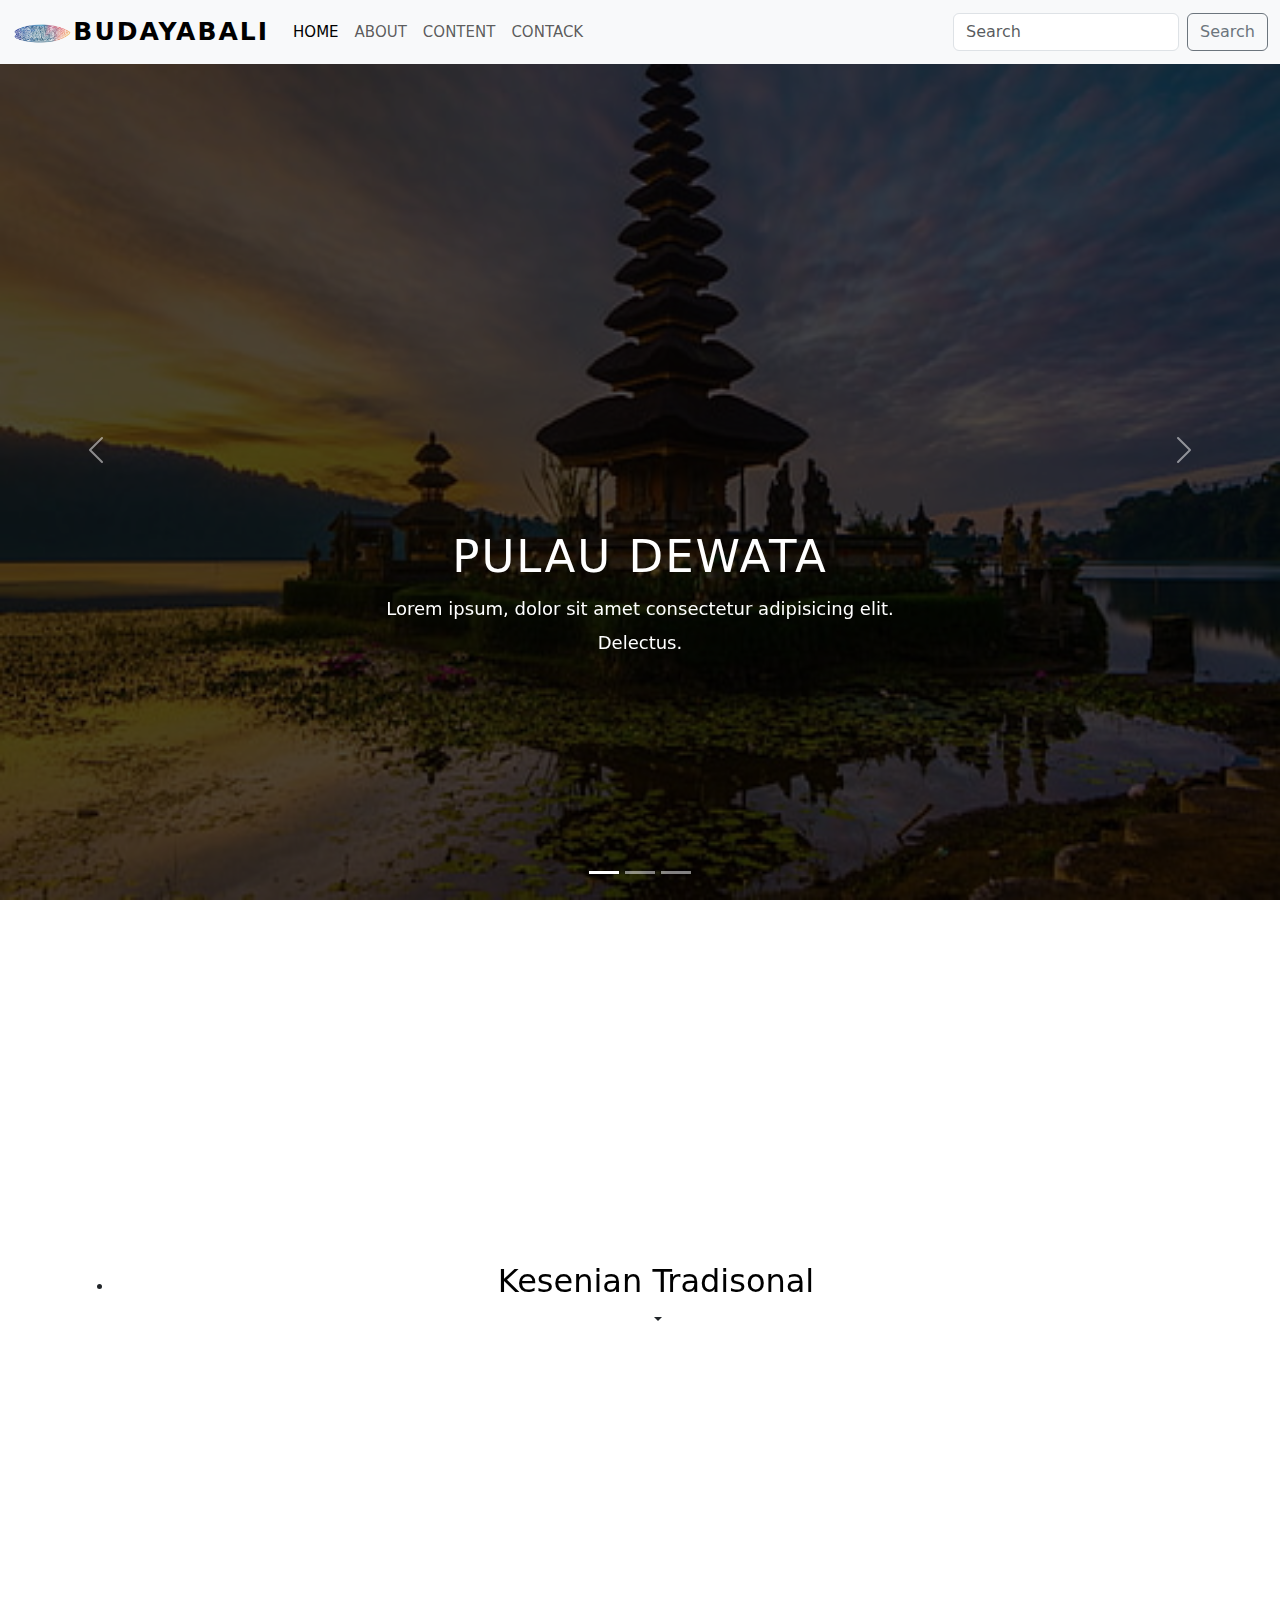
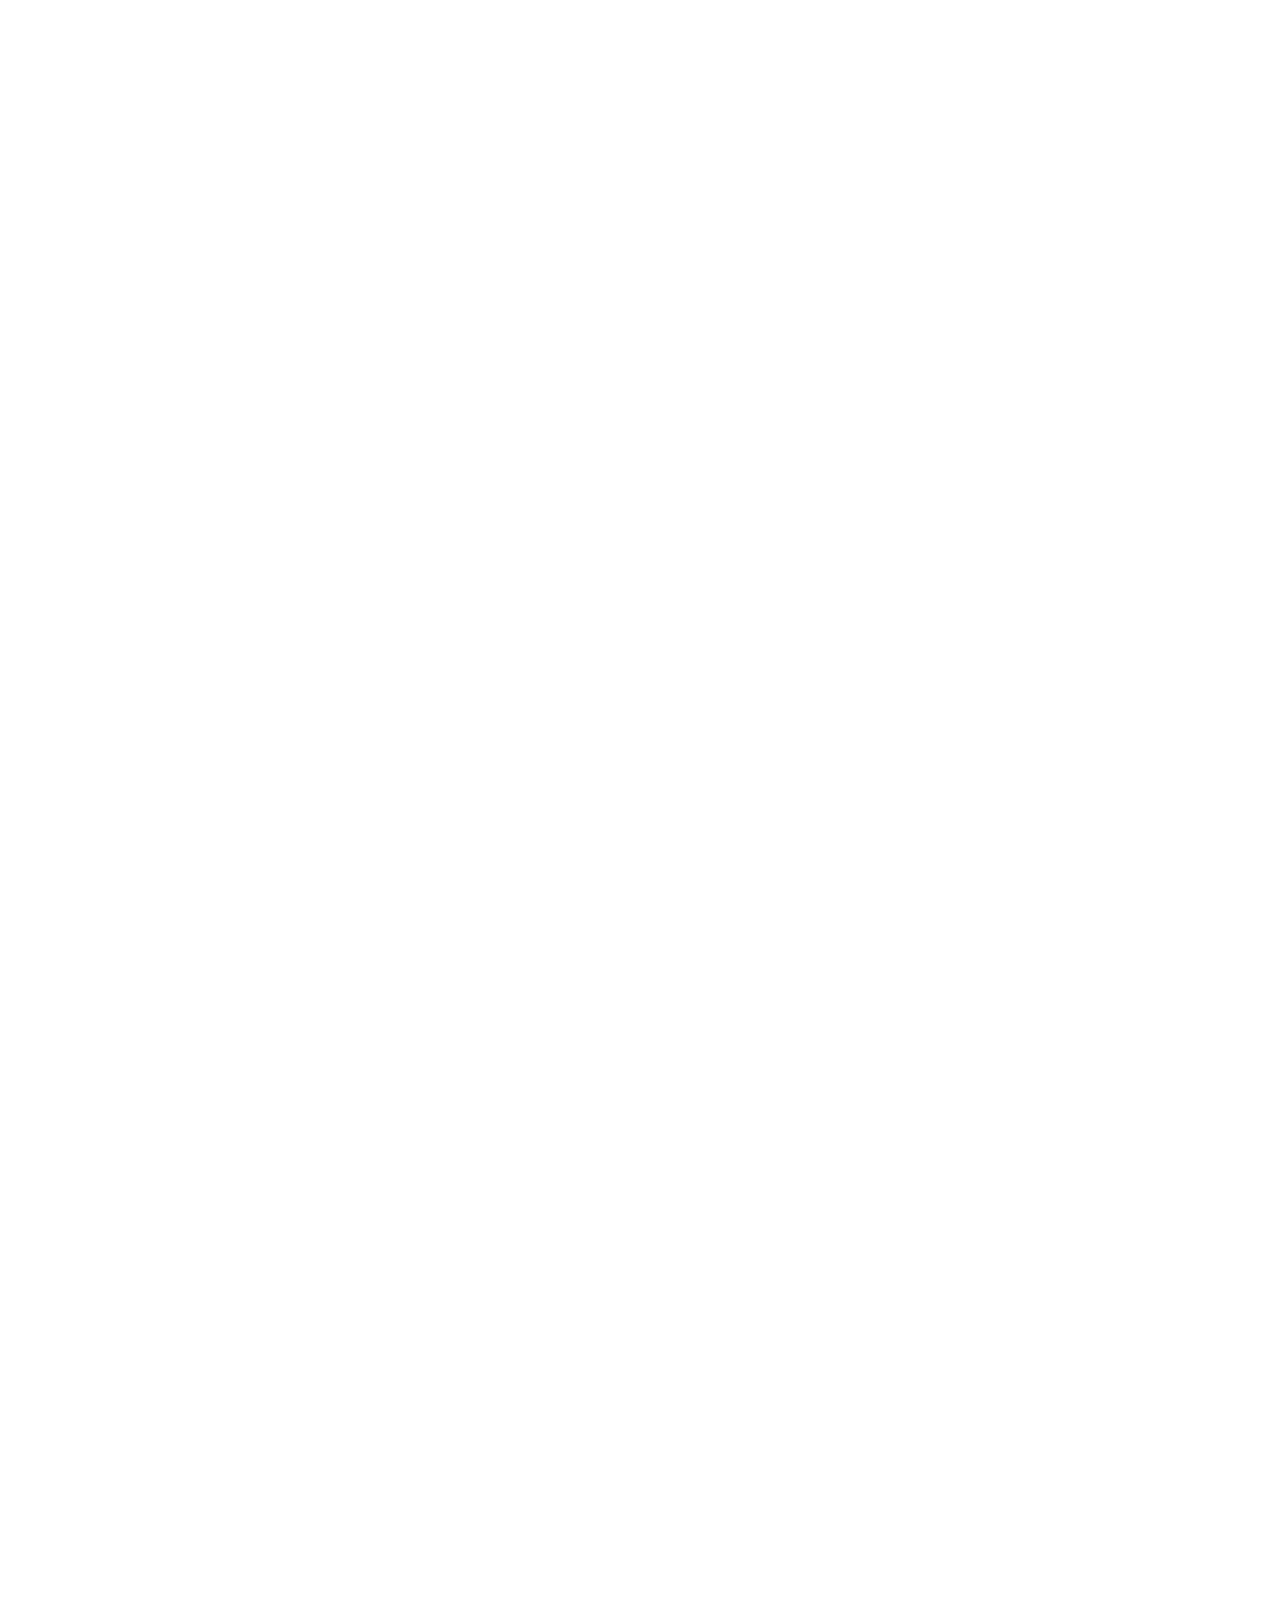
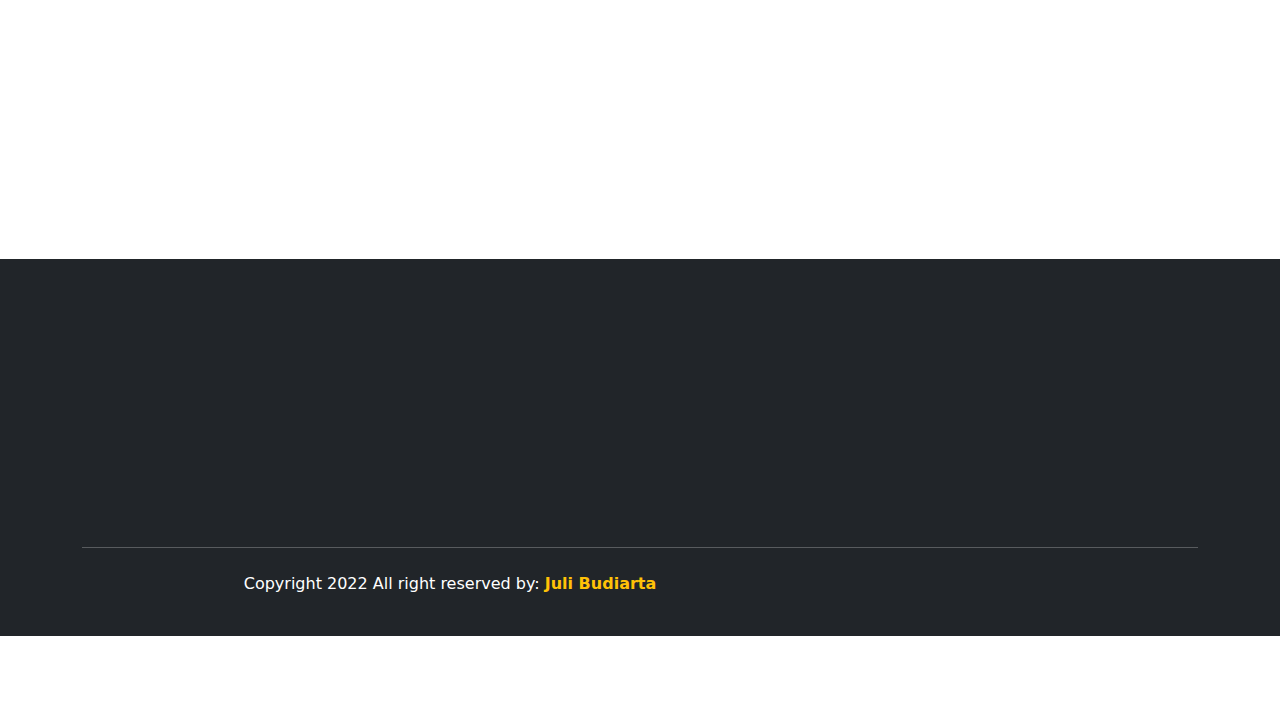
<file: index.html>
<!DOCTYPE html>
<html lang="en">
<head>
    <meta charset="UTF-8">
    <meta http-equiv="X-UA-Compatible" content="IE=edge">
    <meta name="viewport" content="width=device-width, initial-scale=1.0">
    <link href="https://cdn.jsdelivr.net/npm/bootstrap@5.0.2/dist/css/bootstrap.min.css" rel="stylesheet">
    <link rel="stylesheet" href="https://unpkg.com/aos@next/dist/aos.css" />
    <script src="https://cdn.jsdelivr.net/npm/bootstrap@5.0.2/dist/js/bootstrap.bundle.min.js"></script>
    <link rel="stylesheet" href="https://cdnjs.cloudflare.com/ajax/libs/font-awesome/6.2.1/css/all.min.css" integrity="sha512-MV7K8+y+gLIBoVD59lQIYicR65iaqukzvf/nwasF0nqhPay5w/9lJmVM2hMDcnK1OnMGCdVK+iQrJ7lzPJQd1w==" crossorigin="anonymous" referrerpolicy="no-referrer" />
    <link rel="stylesheet" href="css/style.css">
    <link rel="icon" type="image/x-icon" href="aset/logo.png">
    <title>BudayaBali</title>
</head>
<body>
<!--navbar-->
    <nav class="navbar navbar-expand-lg navbar-light bg-light fixed-top">
        <div class="container-fluid">
          <a class="navbar-brand" href="#"><img src="aset/logo.png" alt="" style="height:23px;">BudayaBali</a>
          <button class="navbar-toggler" type="button" data-bs-toggle="collapse" data-bs-target="#navbarSupportedContent" aria-controls="navbarSupportedContent" aria-expanded="false" aria-label="Toggle navigation">
            <span class="navbar-toggler-icon"></span>
          </button>
          <div class="collapse navbar-collapse" id="navbarSupportedContent">
            <ul class="navbar-nav me-auto mb-2 mb-lg-0">
              <li class="nav-item">
                <a class="nav-link active" aria-current="page" href="#">Home</a>
              </li>
              <li class="nav-item">
                <a class="nav-link" href="#content">About</a>
              </li>
              <li class="nav-item">
                <a class="nav-link" href="#card">Content</a>
              </li>
              <li class="nav-item">
                <a class="nav-link" href="#contact">Contack</a>
              </li>
            </ul>
            <form class="d-flex">
              <input class="form-control me-2" type="search" placeholder="Search" aria-label="Search">
              <button class="btn btn-outline-secondary" type="submit">Search</button>
            </form>
          </div>
        </div>
      </nav>
<!--end navbar-->

<!--jumbotron-->
<div id="carouselExampleCaptions" class="carousel slide " data-bs-ride="carousel">
  <div class="carousel-indicators">
    <button type="button" data-bs-target="#carouselExampleCaptions" data-bs-slide-to="0" class="active" aria-current="true" aria-label="Slide 1"></button>
    <button type="button" data-bs-target="#carouselExampleCaptions" data-bs-slide-to="1" aria-label="Slide 2"></button>
    <button type="button" data-bs-target="#carouselExampleCaptions" data-bs-slide-to="2" aria-label="Slide 3"></button>
  </div>
  <div class="carousel-inner">
    <div class="carousel-item active">
      <img src="aset/jumbotron new1.jpg" class="d-block w-100" alt="...">
      <div class="carousel-caption">
        <h5>Pulau Dewata</h5>
        <p>Lorem ipsum, dolor sit amet consectetur adipisicing elit. Delectus.</p>
      </div>
    </div>
    <div class="carousel-item">
      <img src="aset/jumbotron new2.jpg" class="d-block w-100" alt="...">
      <div class="carousel-caption">
        <h5>Pulau Dewata</h5>
        <p>Some representative placeholder content for the second slide.</p>
      </div>
    </div>
    <div class="carousel-item">
      <img src="aset/jumbotron new3.jpg" class="w-100" alt="...">
      <div class="carousel-caption">
        <h5>Pulau Dewata</h5>
        <p>Some representative placeholder content for the third slide.</p>
      </div>
    </div>
  </div>
  <button class="carousel-control-prev" type="button" data-bs-target="#carouselExampleCaptions" data-bs-slide="prev">
    <span class="carousel-control-prev-icon" aria-hidden="true"></span>
    <span class="visually-hidden">Previous</span>
  </button>
  <button class="carousel-control-next" type="button" data-bs-target="#carouselExampleCaptions" data-bs-slide="next">
    <span class="carousel-control-next-icon" aria-hidden="true"></span>
    <span class="visually-hidden">Next</span>
  </button>
</div>
<br>
<!--end jumbotrron-->

<!--content-->
  <section id="content">
    <div class="container"data-aos="fade-up"data-aos-duration="1000">
      <div class="row text-center">
        <div class="col">
          <h2>Bali</h2>
        </div>
      </div>
      <div class="row">
        <div class="col-md-4"data-aos="fade-up"data-aos-duration="1000">
          <div class="card" style="width: 100%; height:90%; align-items: center;">
          <img src="aset/bali.jpg" class="card-img-top" alt="...">
          </div>
        </div>
        <div class="col-md-8"data-aos="fade-up"data-aos-duration="1000">
          <p>Liburan ataupun wisata ke pulau Dewata, maka anda tidak hanya menemukan tempat rekreasi atau objek wisata alam saja, tetapi kebudayaan lokal Bali memang menjadi hal menarik untuk anda ketahui.</p>
          <p>Karena daya tarik pulau yang dikenal dengan sebutan Seribu Pura ini tidak hanya pada keindahan panorama alamnya saja tapi berbagai budaya, seni dan tradisi yang dimiliki Bali, menjadi suatu hal yang sangat menarik untuk diketahui.</p>
          <p>Apalagi banyak budaya lokal setempat yang berhubungan dengan masa lampau, sebuah kebiasaan atau tradisi unik turun temurun yang diwariskan dari generasi ke generasi</p>
        </div>
      </div>
    </div>
  </section>
  <br>
<!--end content-->
<div class="container text-center" style="text-decoration:none; list-style-type:none;">
  <ul>
  <li class="nav-item dropdown">
    <a href="" class="nav-link dropdown-toggle" id="navbarDropdown" role="text" data-bs-toggle="dropdown" aria-expanded="false" style="text-decoration:none; list-style-type:none;">
      <h2 style="color:black;">Kesenian Tradisonal</h2>
    </a>
    <ul class="dropdown-menu" aria-labelledby="navbarDropdown" style="width:100%; text-align:center;">
      <li><a href="wisata.html" class="dropdown-item">Wisata Alam</a></li>
      <li><a href="kuliner.html" class="dropdown-item">Kuliner Khas Bali</a></li>
    </ul>
  </li>
  </ul>
</div>
<!--card-->
  <section id="card">
    <div class="container">
      <br>
      <!--calonarang-->
        <div class="container"data-aos="fade-up"data-aos-duration="1000">
        <div class="card mb" style="max-width: 100%;">
          <div class="row g-0"data-aos="fade-up"data-aos-duration="1000">
            <div class="col-md-4"data-aos="fade-up"data-aos-duration="1000">
              <img src="aset/calonarang.jpg" class="img-fluid rounded-start" alt="..." style="height: 250px; width:100%;">
            </div>
            <div class="col-md-8"data-aos="fade-up"data-aos-duration="1000">
              <div class="card-body">
                <h4 class="card-title">Calonarang</h4>
                <p class="card-text">This is a wider card with supporting text below as a natural lead-in to additional content. This content is a little bit longer.</p>
                <div id="calonarang" class="collapse">
                  <p class="card-title">Lorem ipsum dolor, sit amet consectetur adipisicing elit. Amet consequuntur quibusdam aspernatur ex nostrum temporibus, quaerat cumque laboriosam molestiae dolore itaque est sint deserunt! Beatae reprehenderit ipsa, itaque sed, et optio ut illum voluptatem enim consequatur inventore dolorem fuga doloribus, voluptate odio nostrum at. Autem aliquam ex quibusdam quod dolore commodi accusamus, nemo odit suscipit, eos sequi, harum alias aspernatur dolorum facere. Fugit magnam laboriosam blanditiis laudantium, facere provident esse vero adipisci. Nihil obcaecati hic error nostrum impedit quasi odit, repudiandae molestiae, ratione inventore eum quis quas reiciendis veniam fugiat labore odio quod ea, aspernatur aperiam cum a numquam mollitia.</p>
                </div>
                <a href="#card" class="btn btn-light-lg" data-bs-toggle="collapse" data-bs-target="#calonarang" aria-expanded="false" aria-controls="collapseExample"><strong>Lebih banyak..</strong></a>
                <p class="card-text"><small class="text-muted">Last updated 3 mins ago</small></p>
              </div>
            </div>
          </div>
        </div>
        </div>
        <br>
        <!--end calonarang-->

        <!--drama gong-->
        <div class="container"data-aos="fade-up"data-aos-duration="1000">
        <div class="card mb" style="max-width: 100%;">
          <div class="row g-0"data-aos="fade-up"data-aos-duration="1000">
            <div class="col-md-4"data-aos="fade-up"data-aos-duration="1000">
              <img src="aset/drama gong.jpg" class="img-fluid rounded-start" alt="..." style="height: 250px; width:100%;">
            </div>
            <div class="col-md-8"data-aos="fade-up"data-aos-duration="1000">
              <div class="card-body">
                <h4 class="card-title">Drama Gong</h4>
                <p class="card-text">This is a wider card with supporting text below as a natural lead-in to additional content. This content is a little bit longer.</p>
                <div id="DramaGong" class="collapse">
                  <p class="card-title">Lorem ipsum dolor, sit amet consectetur adipisicing elit. Amet consequuntur quibusdam aspernatur ex nostrum temporibus, quaerat cumque laboriosam molestiae dolore itaque est sint deserunt! Beatae reprehenderit ipsa, itaque sed, et optio ut illum voluptatem enim consequatur inventore dolorem fuga doloribus, voluptate odio nostrum at. Autem aliquam ex quibusdam quod dolore commodi accusamus, nemo odit suscipit, eos sequi, harum alias aspernatur dolorum facere. Fugit magnam laboriosam blanditiis laudantium, facere provident esse vero adipisci. Nihil obcaecati hic error nostrum impedit quasi odit, repudiandae molestiae, ratione inventore eum quis quas reiciendis veniam fugiat labore odio quod ea, aspernatur aperiam cum a numquam mollitia.</p>
                </div>
                <a href="#card" class="btn btn-light-lg" data-bs-toggle="collapse" data-bs-target="#DramaGong" aria-expanded="false" aria-controls="collapseExample"><strong>Lebih banyak..</strong></a>
                <p class="card-text"><small class="text-muted">Last updated 3 mins ago</small></p>
              </div>
            </div>
          </div>
        </div>
      </div>
      <br>
        <!--end drama gong-->
        <!--ogoh ogoh-->
        <div class="container"data-aos="fade-up"data-aos-duration="1000">
        <div class="card mb" style="max-width: 100%;">
          <div class="row g-0"data-aos="fade-up"data-aos-duration="1000">
            <div class="col-md-4"data-aos="fade-up"data-aos-duration="1000">
              <img src="aset/ogoh ogoh.jpg" class="img-fluid rounded-start" alt="..." style="height: 250px; width:100%;">
            </div>
            <div class="col-md-8"data-aos="fade-up"data-aos-duration="1000">
              <div class="card-body">
                <h4 class="card-title">Ogoh-Ogoh</h4>
                <p class="card-text">This is a wider card with supporting text below as a natural lead-in to additional content. This content is a little bit longer.</p>
                <div id="Ogoh-Ogoh" class="collapse">
                  <p class="card-title">Lorem ipsum dolor, sit amet consectetur adipisicing elit. Amet consequuntur quibusdam aspernatur ex nostrum temporibus, quaerat cumque laboriosam molestiae dolore itaque est sint deserunt! Beatae reprehenderit ipsa, itaque sed, et optio ut illum voluptatem enim consequatur inventore dolorem fuga doloribus, voluptate odio nostrum at. Autem aliquam ex quibusdam quod dolore commodi accusamus, nemo odit suscipit, eos sequi, harum alias aspernatur dolorum facere. Fugit magnam laboriosam blanditiis laudantium, facere provident esse vero adipisci. Nihil obcaecati hic error nostrum impedit quasi odit, repudiandae molestiae, ratione inventore eum quis quas reiciendis veniam fugiat labore odio quod ea, aspernatur aperiam cum a numquam mollitia.</p>
                </div>
               <a href="#card" class="btn btn-light" data-bs-toggle="collapse" data-bs-target="#Ogoh-Ogoh" aria-expanded="false" aria-controls="collapseExample"><strong>Lebih banyak..</strong></a>
                <p class="card-text"><small class="text-muted">Last updated 3 mins ago</small></p>
              </div>
            </div>
          </div>
        </div>
      </div>
      <br>
        <!--end ogoh ogoh-->
        <!--tari kecak-->
        <div class="container"data-aos="fade-up"data-aos-duration="1000">
        <div class="card mb" style="max-width: 100%;">
          <div class="row g-0"data-aos="fade-up"data-aos-duration="1000">
            <div class="col-md-4"data-aos="fade-up"data-aos-duration="1000">
              <img src="aset/tari kecak.jpg" class="img-fluid rounded-start" alt="..." style="height: 250px; width:100%;">
            </div>
            <div class="col-md-8"data-aos="fade-up"data-aos-duration="1000">
              <div class="card-body">
                <h4 class="card-title">Tari Kecak</h4>
                <p class="card-text">This is a wider card with supporting text below as a natural lead-in to additional content. This content is a little bit longer.</p>
                <div id="kecak" class="collapse">
                  <p class="card-title">Lorem ipsum dolor, sit amet consectetur adipisicing elit. Amet consequuntur quibusdam aspernatur ex nostrum temporibus, quaerat cumque laboriosam molestiae dolore itaque est sint deserunt! Beatae reprehenderit ipsa, itaque sed, et optio ut illum voluptatem enim consequatur inventore dolorem fuga doloribus, voluptate odio nostrum at. Autem aliquam ex quibusdam quod dolore commodi accusamus, nemo odit suscipit, eos sequi, harum alias aspernatur dolorum facere. Fugit magnam laboriosam blanditiis laudantium, facere provident esse vero adipisci. Nihil obcaecati hic error nostrum impedit quasi odit, repudiandae molestiae, ratione inventore eum quis quas reiciendis veniam fugiat labore odio quod ea, aspernatur aperiam cum a numquam mollitia.</p>
                </div>
                <a id='tombol1'href="#card" class="btn btn-light-lg" data-bs-toggle="collapse" data-bs-target="#kecak" aria-expanded="false" aria-controls="collapseExample"><strong id="tombol">Lebih banyak..</strong></a>
                <p class="card-text"><small class="text-muted">Last updated 3 mins ago</small></p>
              </div>
            </div>
          </div>
        </div>
      </div>
      <br>
        <!--end tari kecak-->
        <!--tari legong-->
        <div class="container"data-aos="fade-up"data-aos-duration="1000">
        <div class="card mb" style="max-width: 100%;">
          <div class="row g-0">
            <div class="col-md-4"data-aos="fade-up"data-aos-duration="1000">
              <img src="aset/tari legong.jpg" class="img-fluid rounded-start" alt="..." style="height: 250px; width:100%;">
            </div>
            <div class="col-md-8"data-aos="fade-up"data-aos-duration="1000">
              <div class="card-body">
                <h4 class="card-title">Tari Legong</h4>
                <p class="card-text">This is a wider card with supporting text below as a natural lead-in to additional content. This content is a little bit longer.</p>
                <div id="legong" class="collapse">
                  <p class="card-title">Lorem ipsum dolor, sit amet consectetur adipisicing elit. Amet consequuntur quibusdam aspernatur ex nostrum temporibus, quaerat cumque laboriosam molestiae dolore itaque est sint deserunt! Beatae reprehenderit ipsa, itaque sed, et optio ut illum voluptatem enim consequatur inventore dolorem fuga doloribus, voluptate odio nostrum at. Autem aliquam ex quibusdam quod dolore commodi accusamus, nemo odit suscipit, eos sequi, harum alias aspernatur dolorum facere. Fugit magnam laboriosam blanditiis laudantium, facere provident esse vero adipisci. Nihil obcaecati hic error nostrum impedit quasi odit, repudiandae molestiae, ratione inventore eum quis quas reiciendis veniam fugiat labore odio quod ea, aspernatur aperiam cum a numquam mollitia.</p>
                </div>
                <a href="#card" class="btn btn-light-lg" data-bs-toggle="collapse" data-bs-target="#legong" aria-expanded="false" aria-controls="collapseExample"><strong>Lebih banyak..</strong></a>
                <p class="card-text"><small class="text-muted">Last updated 3 mins ago</small></p>
              </div>
            </div>
          </div>
        </div>
      </div>
      <br>
        <!-- end tari legong-->
        <!-- Wayang -->
        <div class="container"data-aos="fade-up"data-aos-duration="1000">
        <div class="card mb" style="max-width: 100%;">
          <div class="row g-0"data-aos="fade-up"data-aos-duration="1000">
            <div class="col-md-4"data-aos="fade-up"data-aos-duration="1000">
              <img src="aset/wayang.jpg" class="img-fluid rounded-start" alt="..." style="height: 250px; width:100%;">
            </div>
            <div class="col-md-8"data-aos="fade-up"data-aos-duration="1000">
              <div class="card-body">
                <h4 class="card-title">Wayang</h4>
                <p class="card-text">This is a wider card with supporting text below as a natural lead-in to additional content. This content is a little bit longer.</p>
                <div id="wayang" class="collapse">
                  <p class="card-title">Lorem ipsum dolor, sit amet consectetur adipisicing elit. Amet consequuntur quibusdam aspernatur ex nostrum temporibus, quaerat cumque laboriosam molestiae dolore itaque est sint deserunt! Beatae reprehenderit ipsa, itaque sed, et optio ut illum voluptatem enim consequatur inventore dolorem fuga doloribus, voluptate odio nostrum at. Autem aliquam ex quibusdam quod dolore commodi accusamus, nemo odit suscipit, eos sequi, harum alias aspernatur dolorum facere. Fugit magnam laboriosam blanditiis laudantium, facere provident esse vero adipisci. Nihil obcaecati hic error nostrum impedit quasi odit, repudiandae molestiae, ratione inventore eum quis quas reiciendis veniam fugiat labore odio quod ea, aspernatur aperiam cum a numquam mollitia.</p>
                </div>
                <a href="#card" class="btn btn-light-lg" data-bs-toggle="collapse" data-bs-target="#wayang" aria-expanded="false" aria-controls="collapseExample"><strong>Lebih banyak..</strong></a>
                <p class="card-text"><small class="text-muted">Last updated 3 mins ago</small></p>
              </div>
            </div>
          </div>
        </div>
      </div>
        <!-- end wayang-->
      </div>
    </div>
  </section>
  <br>
<!--end card-->
<!--contact-->
<section id="contact">
  <div class="container">
    <div class="row">
      <div class="row text-center"data-aos="fade-up"data-aos-duration="1000">
        <div class="col">
          <h2>Contact</h2>
        </div>
      </div>
      <div class="col-md"data-aos="fade-up"data-aos-duration="1000">
        <div class="mb-3"data-aos="fade-up"data-aos-duration="1000">
          <label for="exampleFormControlInput1" class="form-label">Name</label>
          <input type="text" class="form-control" id="exampleFormControlInput1" placeholder="Your name">
        </div>
        <div class="mb-3"data-aos="fade-up"data-aos-duration="1000">
          <label for="exampleFormControlInput1" class="form-label">Email address</label>
          <input type="email" class="form-control" id="exampleFormControlInput1" placeholder="name@example.com">
        </div>
        <div class="mb-3"data-aos="fade-up"data-aos-duration="1000">
          <label for="exampleFormControlTextarea1" class="form-label">Comment</label>
          <textarea class="form-control" id="exampleFormControlTextarea1" rows="3"></textarea>
        </div>
        <div class="mb-3"data-aos="fade-up"data-aos-duration="1000">
          <button type="button" class="btn btn-secondary">Kirim</button>
        </div>
      </div>
      <div class="container col-md ratio ratio-16x9"data-aos="fade-up"data-aos-duration="1000">
        <iframe  src="https://www.google.com/maps/embed?pb=!1m18!1m12!1m3!1d126214.4047961225!2d115.15423163268532!3d-8.672507210529053!2m3!1f0!2f0!3f0!3m2!1i1024!2i768!4f13.1!3m3!1m2!1s0x2dd2409b0e5e80db%3A0xe27334e8ccb9374a!2sDenpasar%2C%20Kota%20Denpasar%2C%20Bali!5e0!3m2!1sid!2sid!4v1673090306634!5m2!1sid!2sid"  height="100%;" width="100%" style="border:0;" allowfullscreen="" loading="lazy" referrerpolicy="no-referrer-when-downgrade"></iframe>
      </div>
    </div>
  </div>
</section>
<br>
<!--CONTACK-->
<!--footer-->
  <footer class="bg-dark text-white pt-5 pb-4">
    <div class="container text-center text-md-left">
      <div class="row text-center text-md-left">
        <div class="col-md-3 col-lg-3 col-xl-3 mx-auto mt-3"data-aos="fade-up"data-aos-duration="1000">
          <h5 class="text-uppercase mb-4 font-weight-bold text-warning"data-aos="fade-up"data-aos-duration="1000" style="text-align: left;">BudayaBali</h5>
          <p style="text-align: left;"data-aos="fade-up"data-aos-duration="1000">Tentang usaha Lorem ipsum dolor sit amet consectetur adipisicing elit. Quibusdam iste sit necessitatibus incidunt illum voluptatibus modi sed delectus dolorum maiores.
          </p>
        </div>
        <div class="col-md-2 col-lg-2 col-xl-2 mx-auto mt-3"data-aos="fade-up"data-aos-duration="1000">
          <h5 class="text-uppercase mb-4 font-weight-bold text-warning" style="text-align: left;">Navigasi</h5>
        <p style="text-align: left;"data-aos="fade-up"data-aos-duration="1000">
          <a href="#" class="text-white" style="text-decoration: none;">Home</a>
        </p>
        <p style="text-align: left;"data-aos="fade-up"data-aos-duration="1000">
          <a href="#content" class="text-white" style="text-decoration: none;">Bali</a>
        </p>
        <p style="text-align: left;"data-aos="fade-up"data-aos-duration="1000">
          <a href="#card" class="text-white" style="text-decoration: none;">Kesenian Bali</a>
        </p>
        <p style="text-align: left;"data-aos="fade-up"data-aos-duration="1000">
          <a href="#contact" class="text-white" style="text-decoration: none;">Contact</a>
        </p>
      </div>
        <div class="col-md-4 col-lg-3 col-xl-3 mx-auto mt-3"data-aos="fade-up"data-aos-duration="1000">
          <h5 class="text-uppercase mb-4 font-weight-bold text-warning" style="text-align: left;">Contact</h5>
          <p style="text-align: left;"data-aos="fade-up"data-aos-duration="1000">
            <i class="fas fa-home mr-3"></i> Denpasar,  Bali, Indonesia
          </p>
          <p style="text-align: left;"data-aos="fade-up"data-aos-duration="1000">
            <i class="fas fa-envelope mr-3"></i> julibudiarta25@gmail.com
          </p>
          <p style="text-align: left;"data-aos="fade-up"data-aos-duration="1000">
            <i class="fas fa-phone mr-3"></i> +62 83123456789
          </p>
          <p style="text-align: left;"data-aos="fade-up"data-aos-duration="1000">
            <i class="fas fa-print mr-3"></i> +01 335 633 77
          </p>
        </div>
      </div>
      <hr class="mb-4">
      <div class="row align-items-center">
        <div class="col-md-7  col-lg-8">
          <p>Copyright 2022 All right reserved by:
            <a href="#" style="text-decoration: none;">
              <Strong class="text-warning">Juli Budiarta</Strong>
            </a>
          </p>
        </div>
        <div class="col-md-5 col-lg-4">
          <div class="text-center text-md-right">
            <ul class="list-unstyled list-inline">
              <li class="list-inline-item">
                <a href="" class="btn-floating btn-sm text-white" style="font-size: 23px;"><i class="fab fa-facebook"></i></a>
              </li>
              <li class="list-inline-item">
                <a href="" class="btn-floating btn-sm text-white" style="font-size: 23px;"><i class="fab fa-twitter"></i></a>
              </li>
              <li class="list-inline-item">
                <a href="" class="btn-floating btn-sm text-white" style="font-size: 23px;"><i class="fab fa-google-plus"></i></a>
              </li>
              <li class="list-inline-item">
                <a href="" class="btn-floating btn-sm text-white" style="font-size: 23px;"><i class="fab fa-linkedin-in"></i></a>
              </li>
              <li class="list-inline-item">
                <a href="" class="btn-floating btn-sm text-white" style="font-size: 23px;"><i class="fab fa-youtube"></i></a>
              </li>
            </ul>
          </div>

        </div>
      </div>
    </div>
  </footer>
  <script>
    $("#content").hide();
  </script>
    <script src="https://unpkg.com/aos@next/dist/aos.js"></script>
    <script>
      AOS.init();
    </script>
<!--end footer-->
</body>
</html>
</file>
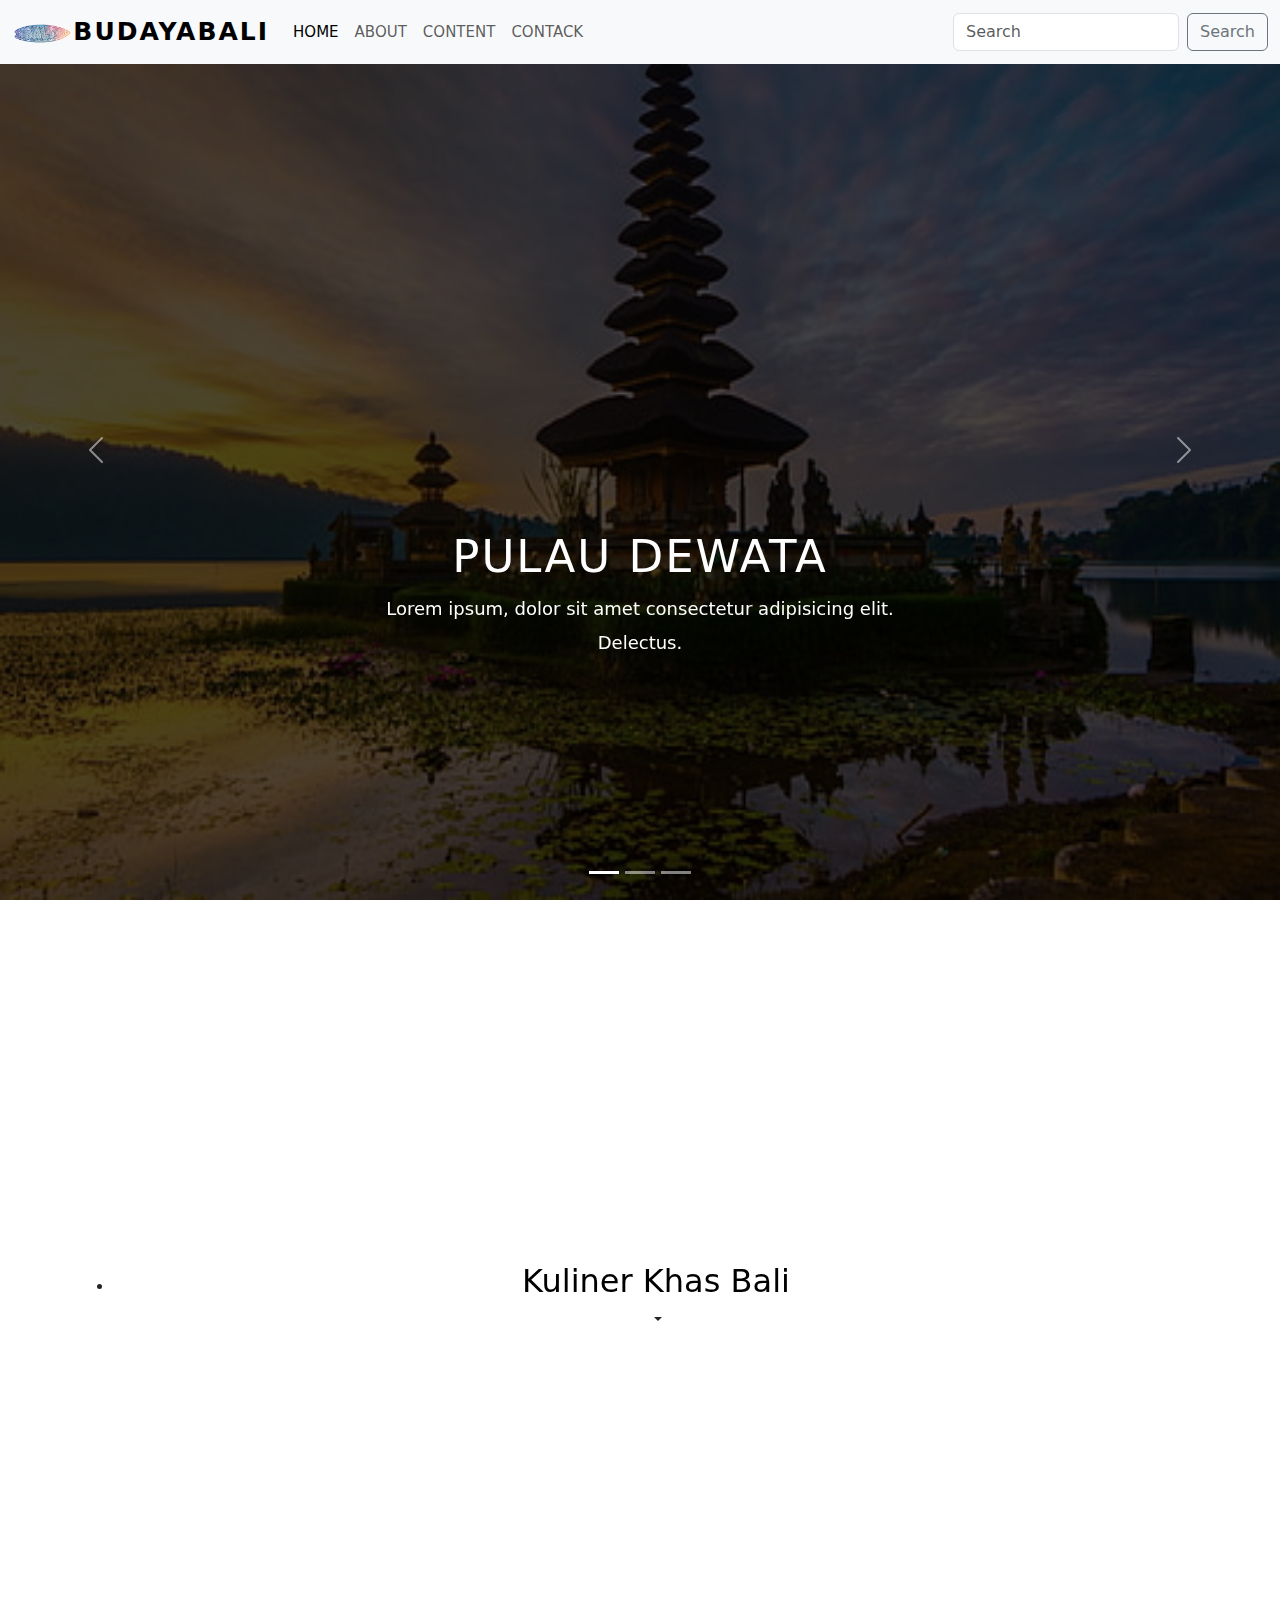
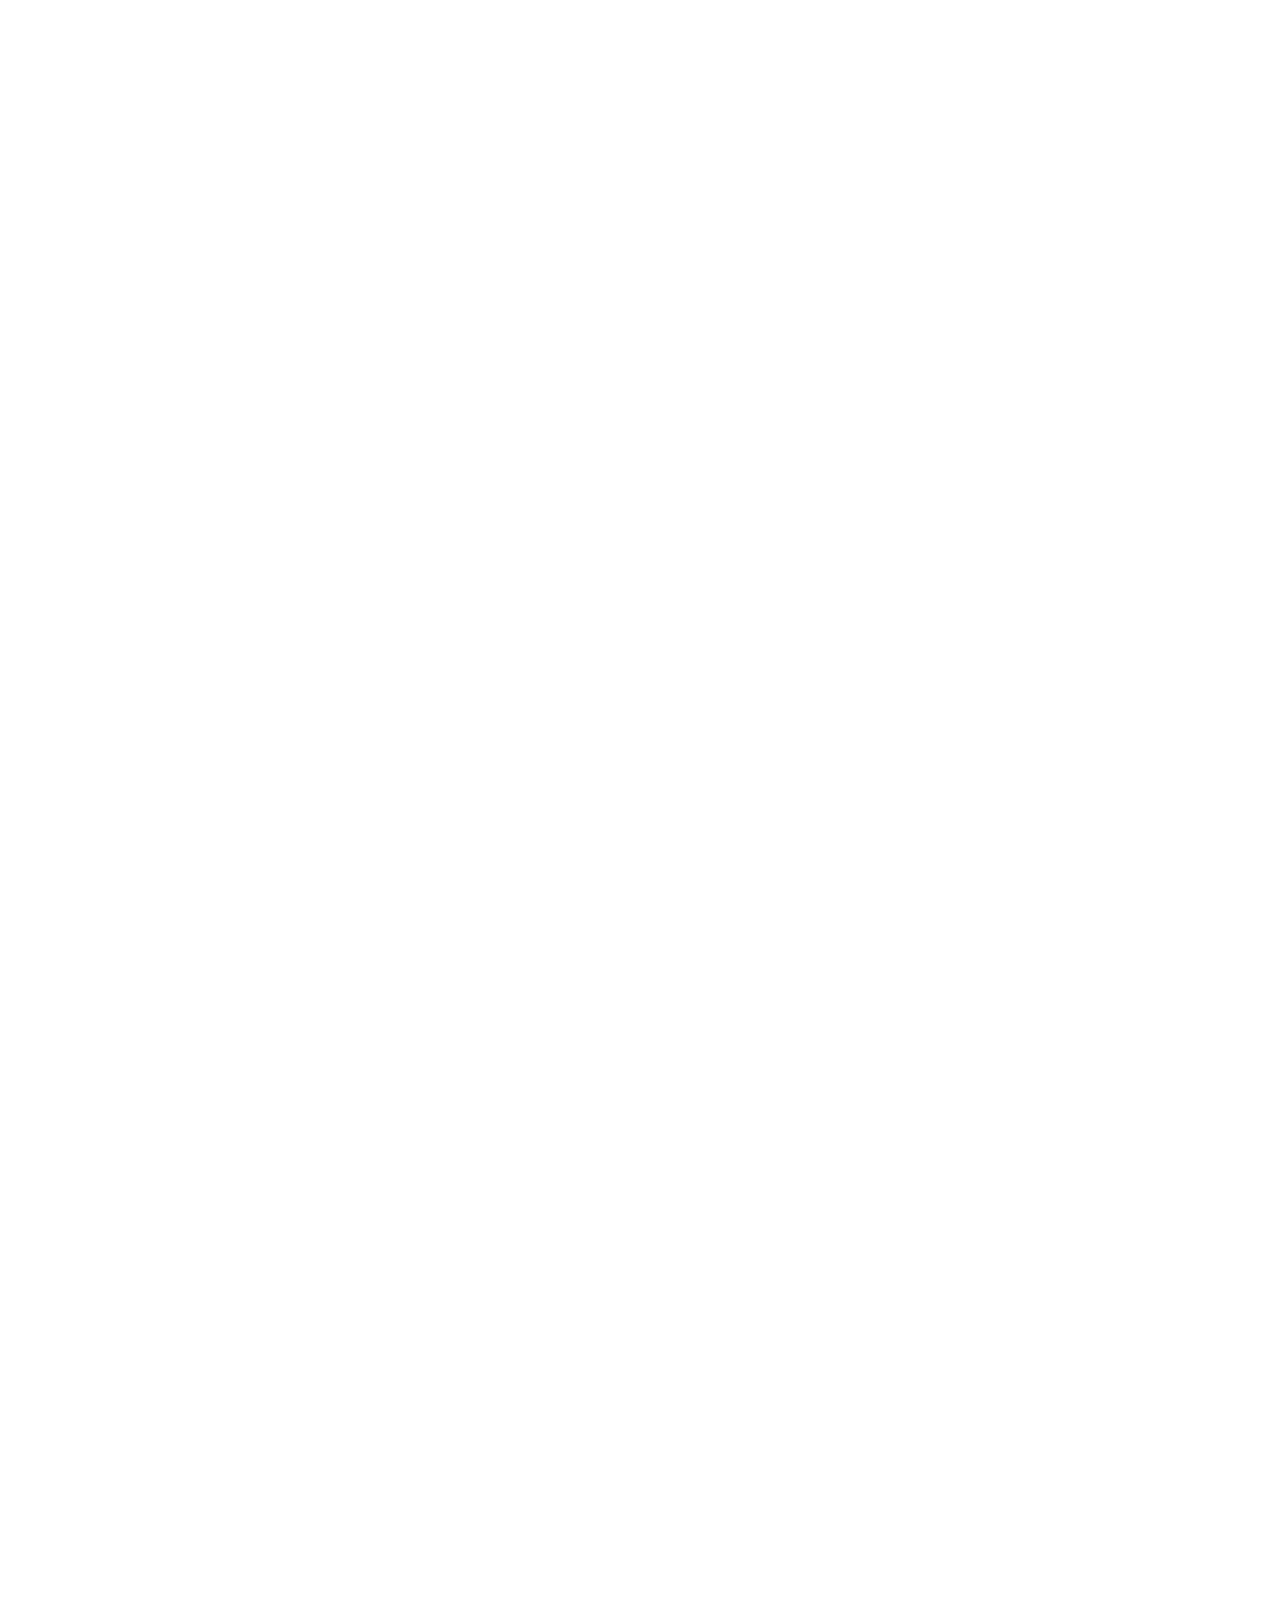
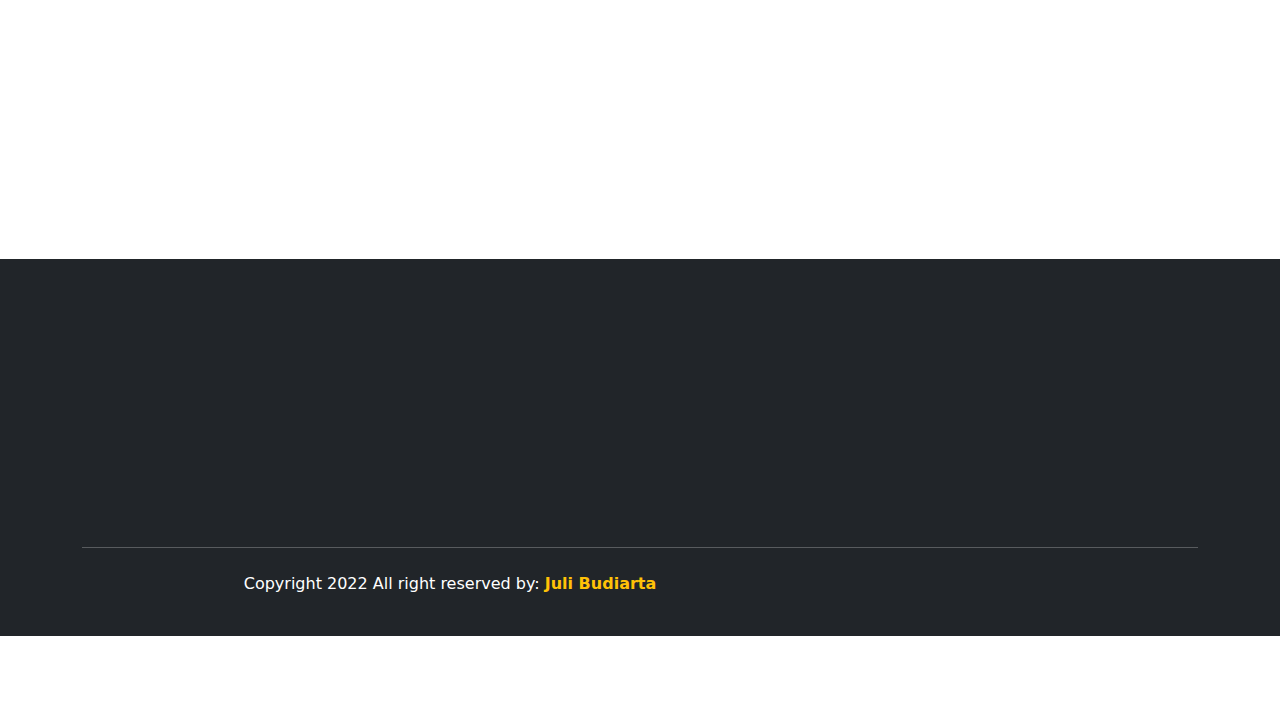
<file: kuliner.html>
<!DOCTYPE html>
<html lang="en">
<head>
    <meta charset="UTF-8">
    <meta http-equiv="X-UA-Compatible" content="IE=edge">
    <meta name="viewport" content="width=device-width, initial-scale=1.0">
    <link href="https://cdn.jsdelivr.net/npm/bootstrap@5.0.2/dist/css/bootstrap.min.css" rel="stylesheet">
    <link rel="stylesheet" href="https://unpkg.com/aos@next/dist/aos.css" />
    <script src="https://cdn.jsdelivr.net/npm/bootstrap@5.0.2/dist/js/bootstrap.bundle.min.js"></script>
    <link rel="stylesheet" href="https://cdnjs.cloudflare.com/ajax/libs/font-awesome/6.2.1/css/all.min.css" integrity="sha512-MV7K8+y+gLIBoVD59lQIYicR65iaqukzvf/nwasF0nqhPay5w/9lJmVM2hMDcnK1OnMGCdVK+iQrJ7lzPJQd1w==" crossorigin="anonymous" referrerpolicy="no-referrer" />
    <link rel="stylesheet" href="css/style.css">
    <link rel="icon" type="image/x-icon" href="aset/logo.png">
    <title>BudayaBali</title>
</head>
<body>
<!--navbar-->
    <nav class="navbar navbar-expand-lg navbar-light bg-light fixed-top">
        <div class="container-fluid">
          <a class="navbar-brand" href="#"><img src="aset/logo.png" alt="" style="height:23px;">BudayaBali</a>
          <button class="navbar-toggler" type="button" data-bs-toggle="collapse" data-bs-target="#navbarSupportedContent" aria-controls="navbarSupportedContent" aria-expanded="false" aria-label="Toggle navigation">
            <span class="navbar-toggler-icon"></span>
          </button>
          <div class="collapse navbar-collapse" id="navbarSupportedContent">
            <ul class="navbar-nav me-auto mb-2 mb-lg-0">
              <li class="nav-item">
                <a class="nav-link active" aria-current="page" href="#">Home</a>
              </li>
              <li class="nav-item">
                <a class="nav-link" href="#content">About</a>
              </li>
              <li class="nav-item">
                <a class="nav-link" href="#card">Content</a>
              </li>
              <li class="nav-item">
                <a class="nav-link" href="#contact">Contack</a>
              </li>
            </ul>
            <form class="d-flex">
              <input class="form-control me-2" type="search" placeholder="Search" aria-label="Search">
              <button class="btn btn-outline-secondary" type="submit">Search</button>
            </form>
          </div>
        </div>
      </nav>
<!--end navbar-->

<!--jumbotron-->
<div id="carouselExampleCaptions" class="carousel slide " data-bs-ride="carousel">
  <div class="carousel-indicators">
    <button type="button" data-bs-target="#carouselExampleCaptions" data-bs-slide-to="0" class="active" aria-current="true" aria-label="Slide 1"></button>
    <button type="button" data-bs-target="#carouselExampleCaptions" data-bs-slide-to="1" aria-label="Slide 2"></button>
    <button type="button" data-bs-target="#carouselExampleCaptions" data-bs-slide-to="2" aria-label="Slide 3"></button>
  </div>
  <div class="carousel-inner">
    <div class="carousel-item active">
      <img src="aset/jumbotron new1.jpg" class="d-block w-100" alt="...">
      <div class="carousel-caption">
        <h5>Pulau Dewata</h5>
        <p>Lorem ipsum, dolor sit amet consectetur adipisicing elit. Delectus.</p>
      </div>
    </div>
    <div class="carousel-item">
      <img src="aset/jumbotron new2.jpg" class="d-block w-100" alt="...">
      <div class="carousel-caption">
        <h5>Pulau Dewata</h5>
        <p>Some representative placeholder content for the second slide.</p>
      </div>
    </div>
    <div class="carousel-item">
      <img src="aset/jumbotron new3.jpg" class="w-100" alt="...">
      <div class="carousel-caption">
        <h5>Pulau Dewata</h5>
        <p>Some representative placeholder content for the third slide.</p>
      </div>
    </div>
  </div>
  <button class="carousel-control-prev" type="button" data-bs-target="#carouselExampleCaptions" data-bs-slide="prev">
    <span class="carousel-control-prev-icon" aria-hidden="true"></span>
    <span class="visually-hidden">Previous</span>
  </button>
  <button class="carousel-control-next" type="button" data-bs-target="#carouselExampleCaptions" data-bs-slide="next">
    <span class="carousel-control-next-icon" aria-hidden="true"></span>
    <span class="visually-hidden">Next</span>
  </button>
</div>
<br>
<!--end jumbotrron-->

<!--content-->
  <section id="content">
    <div class="container"data-aos="fade-up"data-aos-duration="1000">
      <div class="row text-center">
        <div class="col">
          <h2>Bali</h2>
        </div>
      </div>
      <div class="row">
        <div class="col-md-4"data-aos="fade-up"data-aos-duration="1000">
          <div class="card" style="width: 100%; height:90%; align-items: center;">
          <img src="aset/bali.jpg" class="card-img-top" alt="...">
          </div>
        </div>
        <div class="col-md-8"data-aos="fade-up"data-aos-duration="1000">
          <p>Liburan ataupun wisata ke pulau Dewata, maka anda tidak hanya menemukan tempat rekreasi atau objek wisata alam saja, tetapi kebudayaan lokal Bali memang menjadi hal menarik untuk anda ketahui.</p>
          <p>Karena daya tarik pulau yang dikenal dengan sebutan Seribu Pura ini tidak hanya pada keindahan panorama alamnya saja tapi berbagai budaya, seni dan tradisi yang dimiliki Bali, menjadi suatu hal yang sangat menarik untuk diketahui.</p>
          <p>Apalagi banyak budaya lokal setempat yang berhubungan dengan masa lampau, sebuah kebiasaan atau tradisi unik turun temurun yang diwariskan dari generasi ke generasi</p>
        </div>
      </div>
    </div>
  </section>
  <br>
<!--end content-->
<div class="container text-center" style="text-decoration:none; list-style-type:none;">
  <ul>
  <li class="nav-item dropdown">
    <a href="#card" class="nav-link dropdown-toggle" id="navbarDropdown" role="text" data-bs-toggle="dropdown" aria-expanded="false" style="text-decoration:none; list-style-type:none;">
      <h2 style="color:black">Kuliner Khas Bali</h2>
    </a>
    <ul class="dropdown-menu" aria-labelledby="navbarDropdown" style="width:100%; text-align:center;">
      <li><a href="index.html" class="dropdown-item">Kesenian Tradisonal</a></li>
      <li><a href="wisata.html" class="dropdown-item">Wisata Alam</a></li>
    </ul>
  </li>
  </ul>
</div>
<!--card-->
  <section id="card">
    <div class="container">
      <br>
      <!--calonarang-->
        <div class="container"data-aos="fade-up"data-aos-duration="1000">
        <div class="card mb" style="max-width: 100%;">
          <div class="row g-0"data-aos="fade-up"data-aos-duration="1000">
            <div class="col-md-4"data-aos="fade-up"data-aos-duration="1000">
              <img src="aset/Ayam betutu.jpeg" class="img-fluid rounded-start" alt="..." style="height: 250px; width:100%;">
            </div>
            <div class="col-md-8"data-aos="fade-up"data-aos-duration="1000">
              <div class="card-body">
                <h4 class="card-title">Ayam Betutu</h4>
                <p class="card-text">This is a wider card with supporting text below as a natural lead-in to additional content. This content is a little bit longer.</p>
                <div id="calonarang" class="collapse">
                  <p class="card-title">Lorem ipsum dolor, sit amet consectetur adipisicing elit. Amet consequuntur quibusdam aspernatur ex nostrum temporibus, quaerat cumque laboriosam molestiae dolore itaque est sint deserunt! Beatae reprehenderit ipsa, itaque sed, et optio ut illum voluptatem enim consequatur inventore dolorem fuga doloribus, voluptate odio nostrum at. Autem aliquam ex quibusdam quod dolore commodi accusamus, nemo odit suscipit, eos sequi, harum alias aspernatur dolorum facere. Fugit magnam laboriosam blanditiis laudantium, facere provident esse vero adipisci. Nihil obcaecati hic error nostrum impedit quasi odit, repudiandae molestiae, ratione inventore eum quis quas reiciendis veniam fugiat labore odio quod ea, aspernatur aperiam cum a numquam mollitia.</p>
                </div>
                <a href="#card" class="btn btn-light-lg" data-bs-toggle="collapse" data-bs-target="#calonarang" aria-expanded="false" aria-controls="collapseExample"><strong>Lebih banyak..</strong></a>
                <p class="card-text"><small class="text-muted">Last updated 3 mins ago</small></p>
              </div>
            </div>
          </div>
        </div>
        </div>
        <br>
        <!--end calonarang-->

        <!--drama gong-->
        <div class="container"data-aos="fade-up"data-aos-duration="1000">
        <div class="card mb" style="max-width: 100%;">
          <div class="row g-0"data-aos="fade-up"data-aos-duration="1000">
            <div class="col-md-4"data-aos="fade-up"data-aos-duration="1000">
              <img src="aset/sate lilit.jpeg" class="img-fluid rounded-start" alt="..." style="height: 250px; width:100%;">
            </div>
            <div class="col-md-8"data-aos="fade-up"data-aos-duration="1000">
              <div class="card-body">
                <h4 class="card-title">Sate Lilit</h4>
                <p class="card-text">This is a wider card with supporting text below as a natural lead-in to additional content. This content is a little bit longer.</p>
                <div id="DramaGong" class="collapse">
                  <p class="card-title">Lorem ipsum dolor, sit amet consectetur adipisicing elit. Amet consequuntur quibusdam aspernatur ex nostrum temporibus, quaerat cumque laboriosam molestiae dolore itaque est sint deserunt! Beatae reprehenderit ipsa, itaque sed, et optio ut illum voluptatem enim consequatur inventore dolorem fuga doloribus, voluptate odio nostrum at. Autem aliquam ex quibusdam quod dolore commodi accusamus, nemo odit suscipit, eos sequi, harum alias aspernatur dolorum facere. Fugit magnam laboriosam blanditiis laudantium, facere provident esse vero adipisci. Nihil obcaecati hic error nostrum impedit quasi odit, repudiandae molestiae, ratione inventore eum quis quas reiciendis veniam fugiat labore odio quod ea, aspernatur aperiam cum a numquam mollitia.</p>
                </div>
                <a href="#card" class="btn btn-light-lg" data-bs-toggle="collapse" data-bs-target="#DramaGong" aria-expanded="false" aria-controls="collapseExample"><strong>Lebih banyak..</strong></a>
                <p class="card-text"><small class="text-muted">Last updated 3 mins ago</small></p>
              </div>
            </div>
          </div>
        </div>
      </div>
      <br>
        <!--end drama gong-->
        <!--ogoh ogoh-->
        <div class="container"data-aos="fade-up"data-aos-duration="1000">
        <div class="card mb" style="max-width: 100%;">
          <div class="row g-0"data-aos="fade-up"data-aos-duration="1000">
            <div class="col-md-4"data-aos="fade-up"data-aos-duration="1000">
              <img src="aset/nasi lawar.jpeg" class="img-fluid rounded-start" alt="..." style="height: 250px; width:100%;">
            </div>
            <div class="col-md-8"data-aos="fade-up"data-aos-duration="1000">
              <div class="card-body">
                <h4 class="card-title">Nasi Lawar</h4>
                <p class="card-text">This is a wider card with supporting text below as a natural lead-in to additional content. This content is a little bit longer.</p>
                <div id="Ogoh-Ogoh" class="collapse">
                  <p class="card-title">Lorem ipsum dolor, sit amet consectetur adipisicing elit. Amet consequuntur quibusdam aspernatur ex nostrum temporibus, quaerat cumque laboriosam molestiae dolore itaque est sint deserunt! Beatae reprehenderit ipsa, itaque sed, et optio ut illum voluptatem enim consequatur inventore dolorem fuga doloribus, voluptate odio nostrum at. Autem aliquam ex quibusdam quod dolore commodi accusamus, nemo odit suscipit, eos sequi, harum alias aspernatur dolorum facere. Fugit magnam laboriosam blanditiis laudantium, facere provident esse vero adipisci. Nihil obcaecati hic error nostrum impedit quasi odit, repudiandae molestiae, ratione inventore eum quis quas reiciendis veniam fugiat labore odio quod ea, aspernatur aperiam cum a numquam mollitia.</p>
                </div>
               <a href="#card" class="btn btn-light" data-bs-toggle="collapse" data-bs-target="#Ogoh-Ogoh" aria-expanded="false" aria-controls="collapseExample"><strong>Lebih banyak..</strong></a>
                <p class="card-text"><small class="text-muted">Last updated 3 mins ago</small></p>
              </div>
            </div>
          </div>
        </div>
      </div>
      <br>
        <!--end ogoh ogoh-->
        <!--tari kecak-->
        <div class="container"data-aos="fade-up"data-aos-duration="1000">
        <div class="card mb" style="max-width: 100%;">
          <div class="row g-0"data-aos="fade-up"data-aos-duration="1000">
            <div class="col-md-4"data-aos="fade-up"data-aos-duration="1000">
              <img src="aset/sambal matah.jpeg" class="img-fluid rounded-start" alt="..." style="height: 250px; width:100%;">
            </div>
            <div class="col-md-8"data-aos="fade-up"data-aos-duration="1000">
              <div class="card-body">
                <h4 class="card-title">Sambal Matah</h4>
                <p class="card-text">This is a wider card with supporting text below as a natural lead-in to additional content. This content is a little bit longer.</p>
                <div id="kecak" class="collapse">
                  <p class="card-title">Lorem ipsum dolor, sit amet consectetur adipisicing elit. Amet consequuntur quibusdam aspernatur ex nostrum temporibus, quaerat cumque laboriosam molestiae dolore itaque est sint deserunt! Beatae reprehenderit ipsa, itaque sed, et optio ut illum voluptatem enim consequatur inventore dolorem fuga doloribus, voluptate odio nostrum at. Autem aliquam ex quibusdam quod dolore commodi accusamus, nemo odit suscipit, eos sequi, harum alias aspernatur dolorum facere. Fugit magnam laboriosam blanditiis laudantium, facere provident esse vero adipisci. Nihil obcaecati hic error nostrum impedit quasi odit, repudiandae molestiae, ratione inventore eum quis quas reiciendis veniam fugiat labore odio quod ea, aspernatur aperiam cum a numquam mollitia.</p>
                </div>
                <a id='tombol1'href="#card" class="btn btn-light-lg" data-bs-toggle="collapse" data-bs-target="#kecak" aria-expanded="false" aria-controls="collapseExample"><strong id="tombol">Lebih banyak..</strong></a>
                <p class="card-text"><small class="text-muted">Last updated 3 mins ago</small></p>
              </div>
            </div>
          </div>
        </div>
      </div>
      <br>
        <!--end tari kecak-->
        <!--tari legong-->
        <div class="container"data-aos="fade-up"data-aos-duration="1000">
        <div class="card mb" style="max-width: 100%;">
          <div class="row g-0">
            <div class="col-md-4"data-aos="fade-up"data-aos-duration="1000">
              <img src="aset/sate plecing.jpeg" class="img-fluid rounded-start" alt="..." style="height: 250px; width:100%;">
            </div>
            <div class="col-md-8"data-aos="fade-up"data-aos-duration="1000">
              <div class="card-body">
                <h4 class="card-title">Sate Plecing</h4>
                <p class="card-text">This is a wider card with supporting text below as a natural lead-in to additional content. This content is a little bit longer.</p>
                <div id="legong" class="collapse">
                  <p class="card-title">Lorem ipsum dolor, sit amet consectetur adipisicing elit. Amet consequuntur quibusdam aspernatur ex nostrum temporibus, quaerat cumque laboriosam molestiae dolore itaque est sint deserunt! Beatae reprehenderit ipsa, itaque sed, et optio ut illum voluptatem enim consequatur inventore dolorem fuga doloribus, voluptate odio nostrum at. Autem aliquam ex quibusdam quod dolore commodi accusamus, nemo odit suscipit, eos sequi, harum alias aspernatur dolorum facere. Fugit magnam laboriosam blanditiis laudantium, facere provident esse vero adipisci. Nihil obcaecati hic error nostrum impedit quasi odit, repudiandae molestiae, ratione inventore eum quis quas reiciendis veniam fugiat labore odio quod ea, aspernatur aperiam cum a numquam mollitia.</p>
                </div>
                <a href="#card" class="btn btn-light-lg" data-bs-toggle="collapse" data-bs-target="#legong" aria-expanded="false" aria-controls="collapseExample"><strong>Lebih banyak..</strong></a>
                <p class="card-text"><small class="text-muted">Last updated 3 mins ago</small></p>
              </div>
            </div>
          </div>
        </div>
      </div>
      <br>
        <!-- end tari legong-->
        <!-- Wayang -->
        <div class="container"data-aos="fade-up"data-aos-duration="1000">
        <div class="card mb" style="max-width: 100%;">
          <div class="row g-0"data-aos="fade-up"data-aos-duration="1000">
            <div class="col-md-4"data-aos="fade-up"data-aos-duration="1000">
              <img src="aset/Rujak Bulung.jpeg" class="img-fluid rounded-start" alt="..." style="height: 250px; width:100%;">
            </div>
            <div class="col-md-8"data-aos="fade-up"data-aos-duration="1000">
              <div class="card-body">
                <h4 class="card-title">Rujak Bulung</h4>
                <p class="card-text">This is a wider card with supporting text below as a natural lead-in to additional content. This content is a little bit longer.</p>
                <div id="wayang" class="collapse">
                  <p class="card-title">Lorem ipsum dolor, sit amet consectetur adipisicing elit. Amet consequuntur quibusdam aspernatur ex nostrum temporibus, quaerat cumque laboriosam molestiae dolore itaque est sint deserunt! Beatae reprehenderit ipsa, itaque sed, et optio ut illum voluptatem enim consequatur inventore dolorem fuga doloribus, voluptate odio nostrum at. Autem aliquam ex quibusdam quod dolore commodi accusamus, nemo odit suscipit, eos sequi, harum alias aspernatur dolorum facere. Fugit magnam laboriosam blanditiis laudantium, facere provident esse vero adipisci. Nihil obcaecati hic error nostrum impedit quasi odit, repudiandae molestiae, ratione inventore eum quis quas reiciendis veniam fugiat labore odio quod ea, aspernatur aperiam cum a numquam mollitia.</p>
                </div>
                <a href="#card" class="btn btn-light-lg" data-bs-toggle="collapse" data-bs-target="#wayang" aria-expanded="false" aria-controls="collapseExample"><strong>Lebih banyak..</strong></a>
                <p class="card-text"><small class="text-muted">Last updated 3 mins ago</small></p>
              </div>
            </div>
          </div>
        </div>
      </div>
        <!-- end wayang-->
      </div>
    </div>
  </section>
  <br>
<!--end card-->
<!--contact-->
<section id="contact">
  <div class="container">
    <div class="row">
      <div class="row text-center"data-aos="fade-up"data-aos-duration="1000">
        <div class="col">
          <h2>Contact</h2>
        </div>
      </div>
      <div class="col-md"data-aos="fade-up"data-aos-duration="1000">
        <div class="mb-3"data-aos="fade-up"data-aos-duration="1000">
          <label for="exampleFormControlInput1" class="form-label">Name</label>
          <input type="text" class="form-control" id="exampleFormControlInput1" placeholder="Your name">
        </div>
        <div class="mb-3"data-aos="fade-up"data-aos-duration="1000">
          <label for="exampleFormControlInput1" class="form-label">Email address</label>
          <input type="email" class="form-control" id="exampleFormControlInput1" placeholder="name@example.com">
        </div>
        <div class="mb-3"data-aos="fade-up"data-aos-duration="1000">
          <label for="exampleFormControlTextarea1" class="form-label">Comment</label>
          <textarea class="form-control" id="exampleFormControlTextarea1" rows="3"></textarea>
        </div>
        <div class="mb-3"data-aos="fade-up"data-aos-duration="1000">
          <button type="button" class="btn btn-secondary">Kirim</button>
        </div>
      </div>
      <div class="container col-md ratio ratio-16x9"data-aos="fade-up"data-aos-duration="1000">
        <iframe  src="https://www.google.com/maps/embed?pb=!1m18!1m12!1m3!1d126214.4047961225!2d115.15423163268532!3d-8.672507210529053!2m3!1f0!2f0!3f0!3m2!1i1024!2i768!4f13.1!3m3!1m2!1s0x2dd2409b0e5e80db%3A0xe27334e8ccb9374a!2sDenpasar%2C%20Kota%20Denpasar%2C%20Bali!5e0!3m2!1sid!2sid!4v1673090306634!5m2!1sid!2sid"  height="100%;" width="100%" style="border:0;" allowfullscreen="" loading="lazy" referrerpolicy="no-referrer-when-downgrade"></iframe>
      </div>
    </div>
  </div>
</section>
<br>
<!--CONTACK-->
<!--footer-->
  <footer class="bg-dark text-white pt-5 pb-4">
    <div class="container text-center text-md-left">
      <div class="row text-center text-md-left">
        <div class="col-md-3 col-lg-3 col-xl-3 mx-auto mt-3"data-aos="fade-up"data-aos-duration="1000">
          <h5 class="text-uppercase mb-4 font-weight-bold text-warning"data-aos="fade-up"data-aos-duration="1000" style="text-align: left;">BudayaBali</h5>
          <p style="text-align: left;"data-aos="fade-up"data-aos-duration="1000">Tentang usaha Lorem ipsum dolor sit amet consectetur adipisicing elit. Quibusdam iste sit necessitatibus incidunt illum voluptatibus modi sed delectus dolorum maiores.
          </p>
        </div>
        <div class="col-md-2 col-lg-2 col-xl-2 mx-auto mt-3"data-aos="fade-up"data-aos-duration="1000">
          <h5 class="text-uppercase mb-4 font-weight-bold text-warning" style="text-align: left;">Navigasi</h5>
        <p style="text-align: left;"data-aos="fade-up"data-aos-duration="1000">
          <a href="#" class="text-white" style="text-decoration: none;">Home</a>
        </p>
        <p style="text-align: left;"data-aos="fade-up"data-aos-duration="1000">
          <a href="#content" class="text-white" style="text-decoration: none;">Bali</a>
        </p>
        <p style="text-align: left;"data-aos="fade-up"data-aos-duration="1000">
          <a href="#card" class="text-white" style="text-decoration: none;">Kesenian Bali</a>
        </p>
        <p style="text-align: left;"data-aos="fade-up"data-aos-duration="1000">
          <a href="#contact" class="text-white" style="text-decoration: none;">Contact</a>
        </p>
      </div>
        <div class="col-md-4 col-lg-3 col-xl-3 mx-auto mt-3"data-aos="fade-up"data-aos-duration="1000">
          <h5 class="text-uppercase mb-4 font-weight-bold text-warning" style="text-align: left;">Contact</h5>
          <p style="text-align: left;"data-aos="fade-up"data-aos-duration="1000">
            <i class="fas fa-home mr-3"></i> Denpasar,  Bali, Indonesia
          </p>
          <p style="text-align: left;"data-aos="fade-up"data-aos-duration="1000">
            <i class="fas fa-envelope mr-3"></i> julibudiarta25@gmail.com
          </p>
          <p style="text-align: left;"data-aos="fade-up"data-aos-duration="1000">
            <i class="fas fa-phone mr-3"></i> +62 83123456789
          </p>
          <p style="text-align: left;"data-aos="fade-up"data-aos-duration="1000">
            <i class="fas fa-print mr-3"></i> +01 335 633 77
          </p>
        </div>
      </div>
      <hr class="mb-4">
      <div class="row align-items-center">
        <div class="col-md-7  col-lg-8">
          <p>Copyright 2022 All right reserved by:
            <a href="#" style="text-decoration: none;">
              <Strong class="text-warning">Juli Budiarta</Strong>
            </a>
          </p>
        </div>
        <div class="col-md-5 col-lg-4">
          <div class="text-center text-md-right">
            <ul class="list-unstyled list-inline">
              <li class="list-inline-item">
                <a href="" class="btn-floating btn-sm text-white" style="font-size: 23px;"><i class="fab fa-facebook"></i></a>
              </li>
              <li class="list-inline-item">
                <a href="" class="btn-floating btn-sm text-white" style="font-size: 23px;"><i class="fab fa-twitter"></i></a>
              </li>
              <li class="list-inline-item">
                <a href="" class="btn-floating btn-sm text-white" style="font-size: 23px;"><i class="fab fa-google-plus"></i></a>
              </li>
              <li class="list-inline-item">
                <a href="" class="btn-floating btn-sm text-white" style="font-size: 23px;"><i class="fab fa-linkedin-in"></i></a>
              </li>
              <li class="list-inline-item">
                <a href="" class="btn-floating btn-sm text-white" style="font-size: 23px;"><i class="fab fa-youtube"></i></a>
              </li>
            </ul>
          </div>

        </div>
      </div>
    </div>
  </footer>
  <script>
    $("#content").hide();
  </script>
    <script src="https://unpkg.com/aos@next/dist/aos.js"></script>
    <script>
      AOS.init();
    </script>
<!--end footer-->
</body>
</html>
</file>
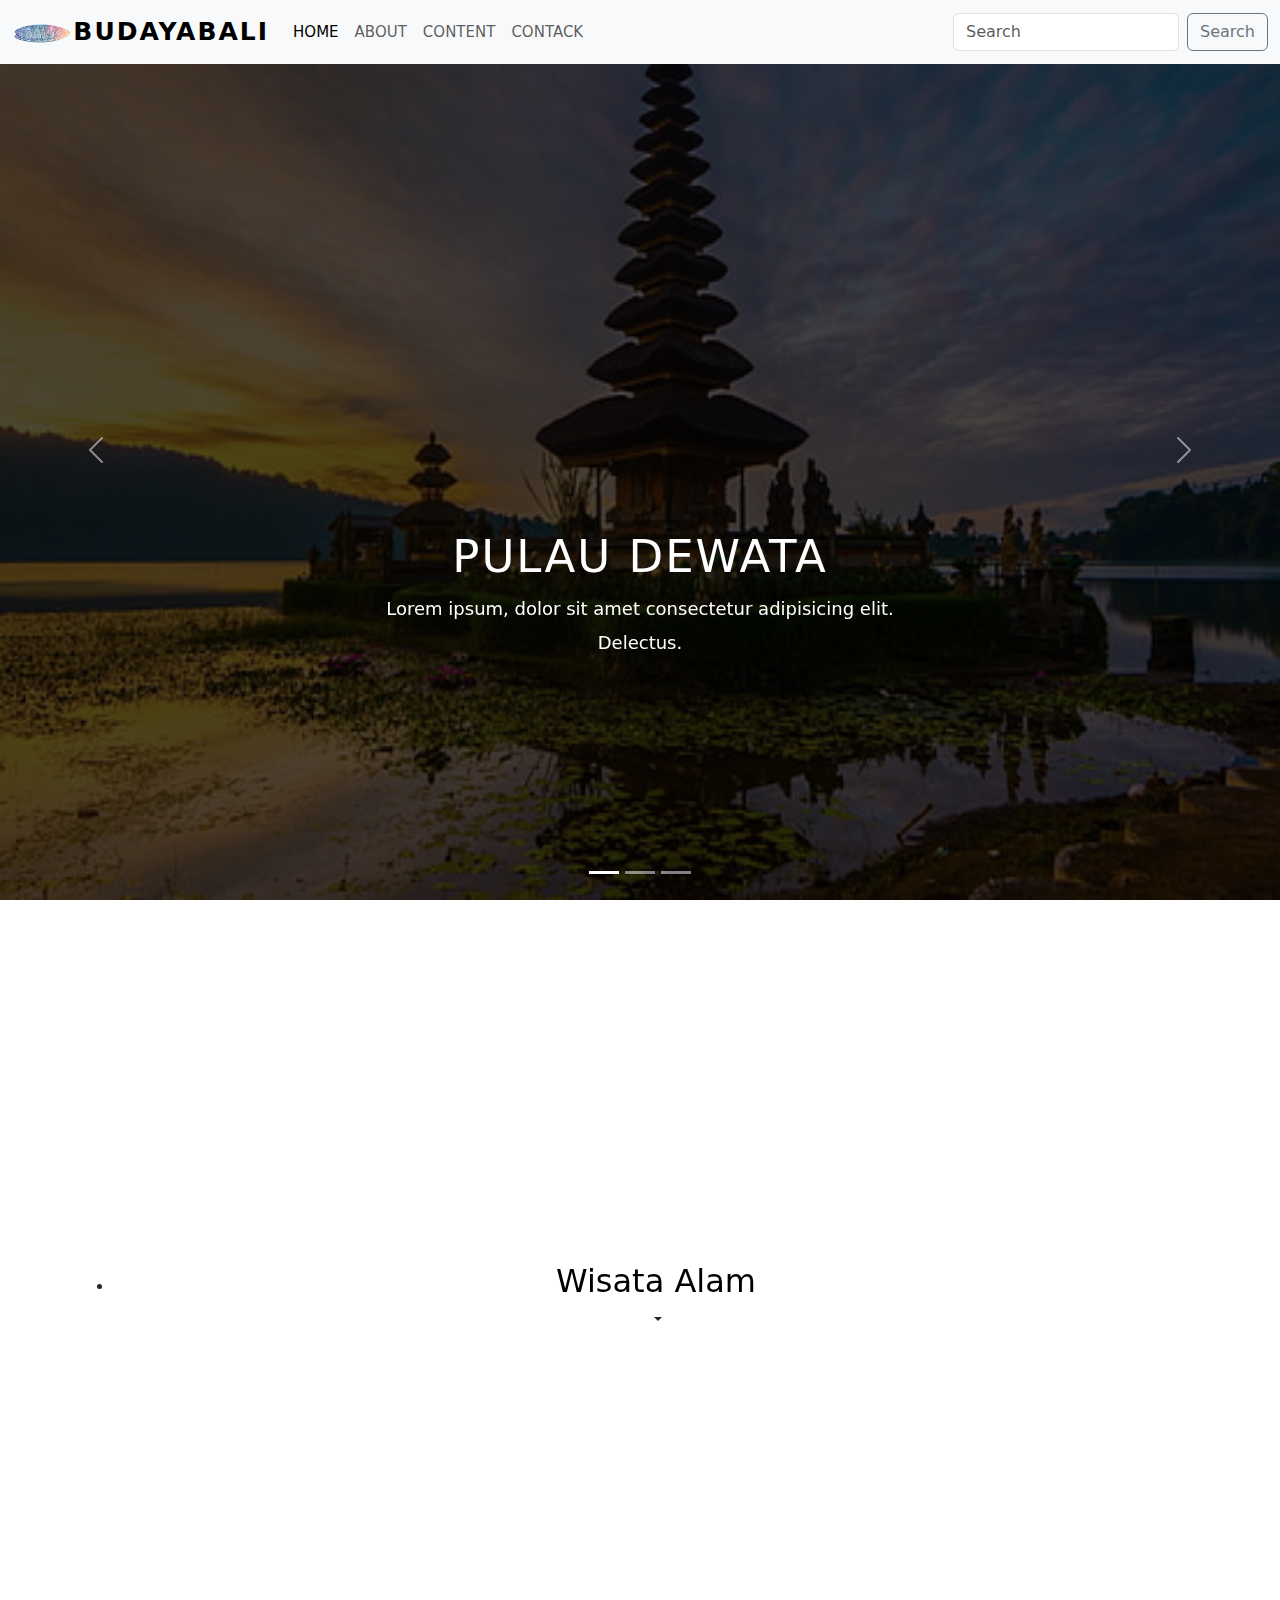
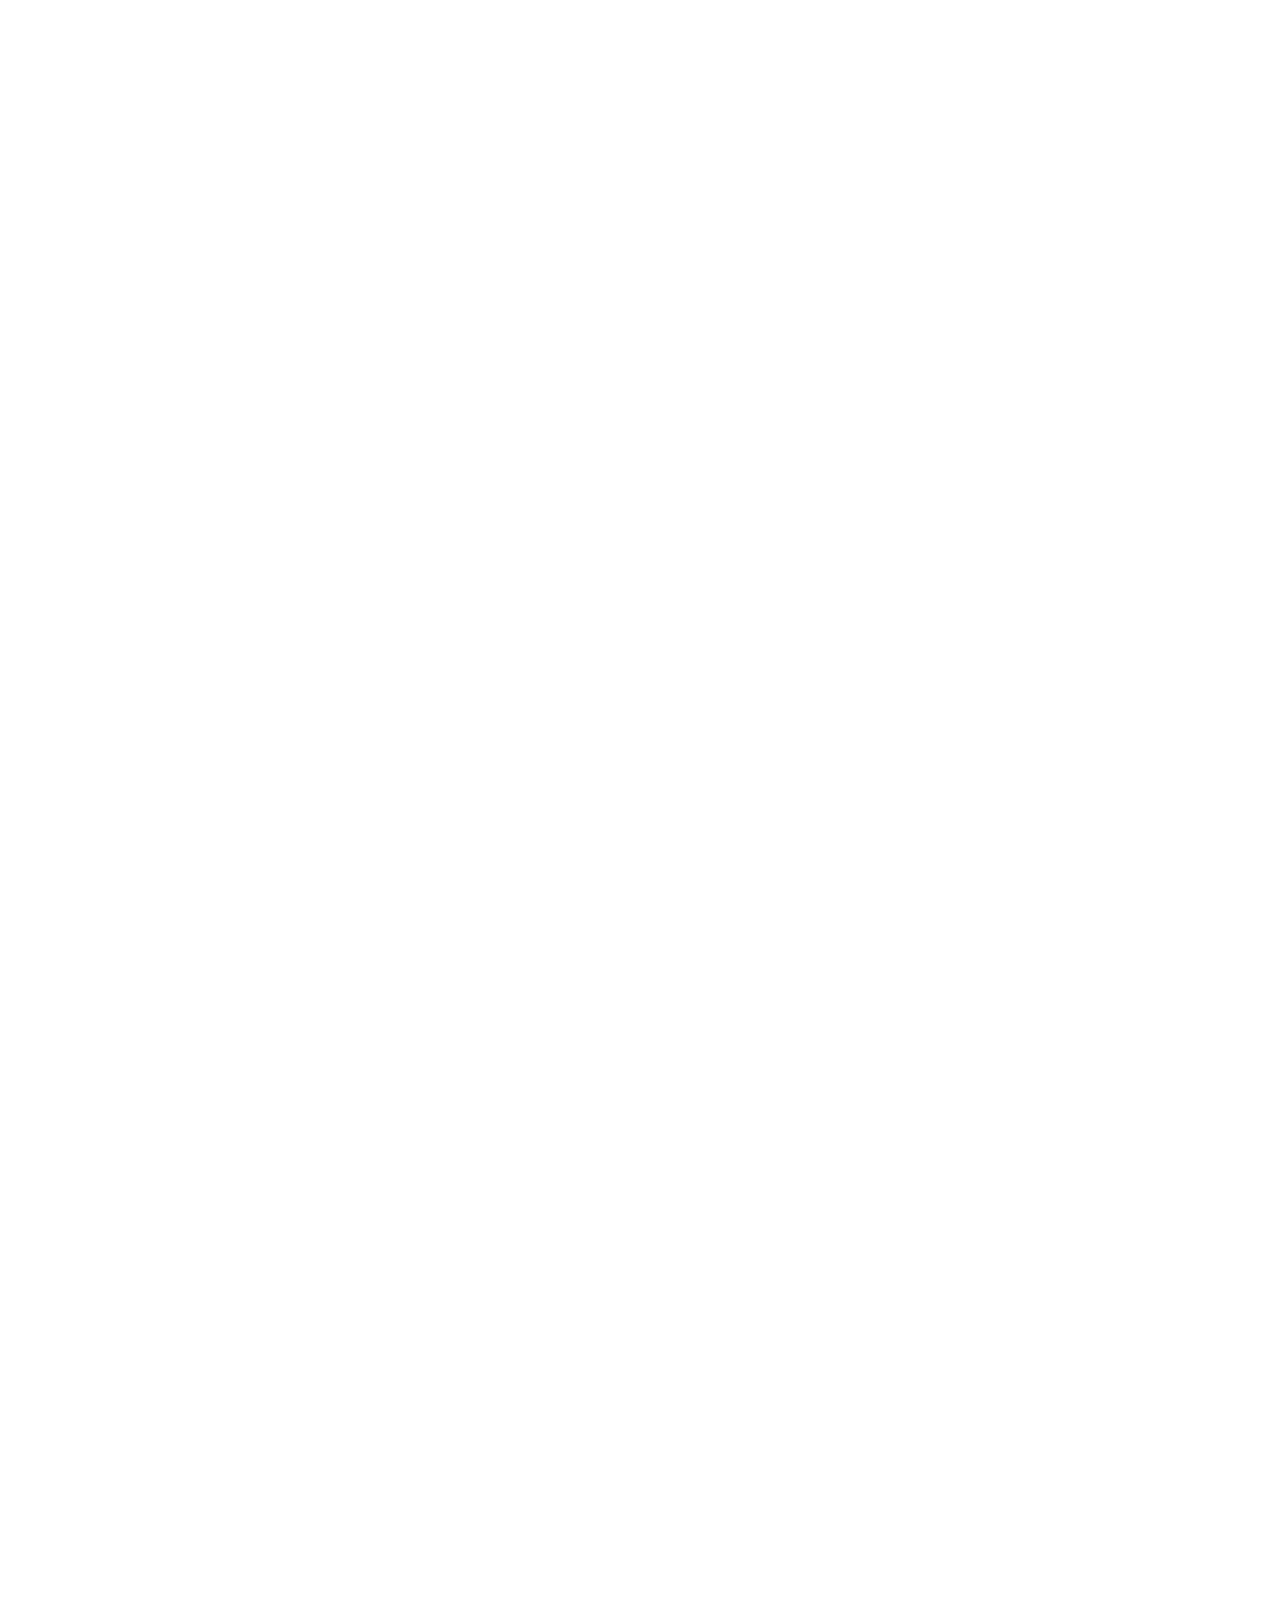
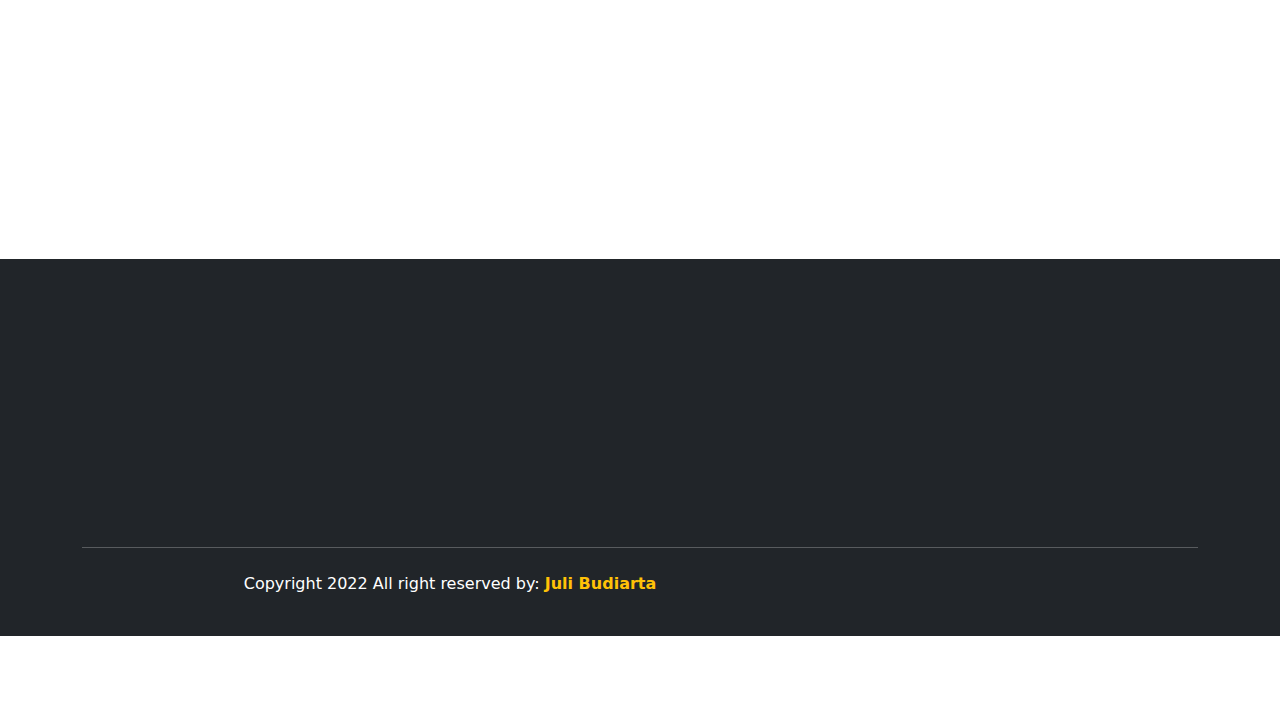
<file: wisata.html>
<!DOCTYPE html>
<html lang="en">
<head>
    <meta charset="UTF-8">
    <meta http-equiv="X-UA-Compatible" content="IE=edge">
    <meta name="viewport" content="width=device-width, initial-scale=1.0">
    <link href="https://cdn.jsdelivr.net/npm/bootstrap@5.0.2/dist/css/bootstrap.min.css" rel="stylesheet">
    <link rel="stylesheet" href="https://unpkg.com/aos@next/dist/aos.css" />
    <script src="https://cdn.jsdelivr.net/npm/bootstrap@5.0.2/dist/js/bootstrap.bundle.min.js"></script>
    <link rel="stylesheet" href="https://cdnjs.cloudflare.com/ajax/libs/font-awesome/6.2.1/css/all.min.css" integrity="sha512-MV7K8+y+gLIBoVD59lQIYicR65iaqukzvf/nwasF0nqhPay5w/9lJmVM2hMDcnK1OnMGCdVK+iQrJ7lzPJQd1w==" crossorigin="anonymous" referrerpolicy="no-referrer" />
    <link rel="stylesheet" href="css/style.css">
    <link rel="icon" type="image/x-icon" href="aset/logo.png">
    <title>BudayaBali</title>
</head>
<body>
<!--navbar-->
    <nav class="navbar navbar-expand-lg navbar-light bg-light fixed-top">
        <div class="container-fluid">
          <a class="navbar-brand" href="#"><img src="aset/logo.png" alt="" style="height:23px;">BudayaBali</a>
          <button class="navbar-toggler" type="button" data-bs-toggle="collapse" data-bs-target="#navbarSupportedContent" aria-controls="navbarSupportedContent" aria-expanded="false" aria-label="Toggle navigation">
            <span class="navbar-toggler-icon"></span>
          </button>
          <div class="collapse navbar-collapse" id="navbarSupportedContent">
            <ul class="navbar-nav me-auto mb-2 mb-lg-0">
              <li class="nav-item">
                <a class="nav-link active" aria-current="page" href="#">Home</a>
              </li>
              <li class="nav-item">
                <a class="nav-link" href="#content">About</a>
              </li>
              <li class="nav-item">
                <a class="nav-link" href="#card">Content</a>
              </li>
              <li class="nav-item">
                <a class="nav-link" href="#contact">Contack</a>
              </li>
            </ul>
            <form class="d-flex">
              <input class="form-control me-2" type="search" placeholder="Search" aria-label="Search">
              <button class="btn btn-outline-secondary" type="submit">Search</button>
            </form>
          </div>
        </div>
      </nav>
<!--end navbar-->

<!--jumbotron-->
<div id="carouselExampleCaptions" class="carousel slide " data-bs-ride="carousel">
  <div class="carousel-indicators">
    <button type="button" data-bs-target="#carouselExampleCaptions" data-bs-slide-to="0" class="active" aria-current="true" aria-label="Slide 1"></button>
    <button type="button" data-bs-target="#carouselExampleCaptions" data-bs-slide-to="1" aria-label="Slide 2"></button>
    <button type="button" data-bs-target="#carouselExampleCaptions" data-bs-slide-to="2" aria-label="Slide 3"></button>
  </div>
  <div class="carousel-inner">
    <div class="carousel-item active">
      <img src="aset/jumbotron new1.jpg" class="d-block w-100" alt="...">
      <div class="carousel-caption">
        <h5>Pulau Dewata</h5>
        <p>Lorem ipsum, dolor sit amet consectetur adipisicing elit. Delectus.</p>
      </div>
    </div>
    <div class="carousel-item">
      <img src="aset/jumbotron new2.jpg" class="d-block w-100" alt="...">
      <div class="carousel-caption">
        <h5>Pulau Dewata</h5>
        <p>Some representative placeholder content for the second slide.</p>
      </div>
    </div>
    <div class="carousel-item">
      <img src="aset/jumbotron new3.jpg" class="w-100" alt="...">
      <div class="carousel-caption">
        <h5>Pulau Dewata</h5>
        <p>Some representative placeholder content for the third slide.</p>
      </div>
    </div>
  </div>
  <button class="carousel-control-prev" type="button" data-bs-target="#carouselExampleCaptions" data-bs-slide="prev">
    <span class="carousel-control-prev-icon" aria-hidden="true"></span>
    <span class="visually-hidden">Previous</span>
  </button>
  <button class="carousel-control-next" type="button" data-bs-target="#carouselExampleCaptions" data-bs-slide="next">
    <span class="carousel-control-next-icon" aria-hidden="true"></span>
    <span class="visually-hidden">Next</span>
  </button>
</div>
<br>
<!--end jumbotrron-->

<!--content-->
  <section id="content">
    <div class="container"data-aos="fade-up"data-aos-duration="1000">
      <div class="row text-center">
        <div class="col">
          <h2>Bali</h2>
        </div>
      </div>
      <div class="row">
        <div class="col-md-4"data-aos="fade-up"data-aos-duration="1000">
          <div class="card" style="width: 100%; height:90%; align-items: center;">
          <img src="aset/bali.jpg" class="card-img-top" alt="...">
          </div>
        </div>
        <div class="col-md-8"data-aos="fade-up"data-aos-duration="1000">
          <p>Liburan ataupun wisata ke pulau Dewata, maka anda tidak hanya menemukan tempat rekreasi atau objek wisata alam saja, tetapi kebudayaan lokal Bali memang menjadi hal menarik untuk anda ketahui.</p>
          <p>Karena daya tarik pulau yang dikenal dengan sebutan Seribu Pura ini tidak hanya pada keindahan panorama alamnya saja tapi berbagai budaya, seni dan tradisi yang dimiliki Bali, menjadi suatu hal yang sangat menarik untuk diketahui.</p>
          <p>Apalagi banyak budaya lokal setempat yang berhubungan dengan masa lampau, sebuah kebiasaan atau tradisi unik turun temurun yang diwariskan dari generasi ke generasi</p>
        </div>
      </div>
    </div>
  </section>
  <br>
<!--end content-->
<div class="container text-center" style="text-decoration:none; list-style-type:none;">
  <ul>
  <li class="nav-item dropdown">
    <a href="#card" class="nav-link dropdown-toggle" id="navbarDropdown" role="text" data-bs-toggle="dropdown" aria-expanded="false" style="text-decoration:none; list-style-type:none;">
      <h2 style="color:black">Wisata Alam</h2>
    </a>
    <ul class="dropdown-menu" aria-labelledby="navbarDropdown" style="width:100%; text-align:center;">
      <li><a href="index.html" href="#card" class="dropdown-item">Kesenian Tradisonal</a></li>
      <li><a href="kuliner.html" class="dropdown-item">Kuliner Khas Bali</a></li>
    </ul>
  </li>
  </ul>
</div>
<!--card-->
  <section id="card">
    <div class="container">
      <br>
      <!--calonarang-->
        <div class="container"data-aos="fade-up"data-aos-duration="1000">
        <div class="card mb" style="max-width: 100%;">
          <div class="row g-0"data-aos="fade-up"data-aos-duration="1000">
            <div class="col-md-4"data-aos="fade-up"data-aos-duration="1000">
              <img src="aset/gunung batur.jpg" class="img-fluid rounded-start" alt="..." style="height: 250px; width:100%;">
            </div>
            <div class="col-md-8"data-aos="fade-up"data-aos-duration="1000">
              <div class="card-body">
                <h4 class="card-title">Gunung Batur</h4>
                <p class="card-text">This is a wider card with supporting text below as a natural lead-in to additional content. This content is a little bit longer.</p>
                <div id="calonarang" class="collapse">
                  <p class="card-title">Lorem ipsum dolor, sit amet consectetur adipisicing elit. Amet consequuntur quibusdam aspernatur ex nostrum temporibus, quaerat cumque laboriosam molestiae dolore itaque est sint deserunt! Beatae reprehenderit ipsa, itaque sed, et optio ut illum voluptatem enim consequatur inventore dolorem fuga doloribus, voluptate odio nostrum at. Autem aliquam ex quibusdam quod dolore commodi accusamus, nemo odit suscipit, eos sequi, harum alias aspernatur dolorum facere. Fugit magnam laboriosam blanditiis laudantium, facere provident esse vero adipisci. Nihil obcaecati hic error nostrum impedit quasi odit, repudiandae molestiae, ratione inventore eum quis quas reiciendis veniam fugiat labore odio quod ea, aspernatur aperiam cum a numquam mollitia.</p>
                </div>
                <a href="#card" class="btn btn-light-lg" data-bs-toggle="collapse" data-bs-target="#calonarang" aria-expanded="false" aria-controls="collapseExample"><strong>Lebih banyak..</strong></a>
                <p class="card-text"><small class="text-muted">Last updated 3 mins ago</small></p>
              </div>
            </div>
          </div>
        </div>
        </div>
        <br>
        <!--end calonarang-->

        <!--drama gong-->
        <div class="container"data-aos="fade-up"data-aos-duration="1000">
        <div class="card mb" style="max-width: 100%;">
          <div class="row g-0"data-aos="fade-up"data-aos-duration="1000">
            <div class="col-md-4"data-aos="fade-up"data-aos-duration="1000">
              <img src="aset/danau batur.jpg" class="img-fluid rounded-start" alt="..." style="height: 250px; width:100%;">
            </div>
            <div class="col-md-8"data-aos="fade-up"data-aos-duration="1000">
              <div class="card-body">
                <h4 class="card-title">Danau Batur</h4>
                <p class="card-text">This is a wider card with supporting text below as a natural lead-in to additional content. This content is a little bit longer.</p>
                <div id="DramaGong" class="collapse">
                  <p class="card-title">Lorem ipsum dolor, sit amet consectetur adipisicing elit. Amet consequuntur quibusdam aspernatur ex nostrum temporibus, quaerat cumque laboriosam molestiae dolore itaque est sint deserunt! Beatae reprehenderit ipsa, itaque sed, et optio ut illum voluptatem enim consequatur inventore dolorem fuga doloribus, voluptate odio nostrum at. Autem aliquam ex quibusdam quod dolore commodi accusamus, nemo odit suscipit, eos sequi, harum alias aspernatur dolorum facere. Fugit magnam laboriosam blanditiis laudantium, facere provident esse vero adipisci. Nihil obcaecati hic error nostrum impedit quasi odit, repudiandae molestiae, ratione inventore eum quis quas reiciendis veniam fugiat labore odio quod ea, aspernatur aperiam cum a numquam mollitia.</p>
                </div>
                <a href="#card" class="btn btn-light-lg" data-bs-toggle="collapse" data-bs-target="#DramaGong" aria-expanded="false" aria-controls="collapseExample"><strong>Lebih banyak..</strong></a>
                <p class="card-text"><small class="text-muted">Last updated 3 mins ago</small></p>
              </div>
            </div>
          </div>
        </div>
      </div>
      <br>
        <!--end drama gong-->
        <!--ogoh ogoh-->
        <div class="container"data-aos="fade-up"data-aos-duration="1000">
        <div class="card mb" style="max-width: 100%;">
          <div class="row g-0"data-aos="fade-up"data-aos-duration="1000">
            <div class="col-md-4"data-aos="fade-up"data-aos-duration="1000">
              <img src="aset/air terjun aling aling.jpg" class="img-fluid rounded-start" alt="..." style="height: 250px; width:100%;">
            </div>
            <div class="col-md-8"data-aos="fade-up"data-aos-duration="1000">
              <div class="card-body">
                <h4 class="card-title">Air Terjun Aling-Aling</h4>
                <p class="card-text">This is a wider card with supporting text below as a natural lead-in to additional content. This content is a little bit longer.</p>
                <div id="Ogoh-Ogoh" class="collapse">
                  <p class="card-title">Lorem ipsum dolor, sit amet consectetur adipisicing elit. Amet consequuntur quibusdam aspernatur ex nostrum temporibus, quaerat cumque laboriosam molestiae dolore itaque est sint deserunt! Beatae reprehenderit ipsa, itaque sed, et optio ut illum voluptatem enim consequatur inventore dolorem fuga doloribus, voluptate odio nostrum at. Autem aliquam ex quibusdam quod dolore commodi accusamus, nemo odit suscipit, eos sequi, harum alias aspernatur dolorum facere. Fugit magnam laboriosam blanditiis laudantium, facere provident esse vero adipisci. Nihil obcaecati hic error nostrum impedit quasi odit, repudiandae molestiae, ratione inventore eum quis quas reiciendis veniam fugiat labore odio quod ea, aspernatur aperiam cum a numquam mollitia.</p>
                </div>
               <a href="#card" class="btn btn-light" data-bs-toggle="collapse" data-bs-target="#Ogoh-Ogoh" aria-expanded="false" aria-controls="collapseExample"><strong>Lebih banyak..</strong></a>
                <p class="card-text"><small class="text-muted">Last updated 3 mins ago</small></p>
              </div>
            </div>
          </div>
        </div>
      </div>
      <br>
        <!--end ogoh ogoh-->
        <!--tari kecak-->
        <div class="container"data-aos="fade-up"data-aos-duration="1000">
        <div class="card mb" style="max-width: 100%;">
          <div class="row g-0"data-aos="fade-up"data-aos-duration="1000">
            <div class="col-md-4"data-aos="fade-up"data-aos-duration="1000">
              <img src="aset/savana tianyar.jpg" class="img-fluid rounded-start" alt="..." style="height: 250px; width:100%;">
            </div>
            <div class="col-md-8"data-aos="fade-up"data-aos-duration="1000">
              <div class="card-body">
                <h4 class="card-title">Savana Tianyar</h4>
                <p class="card-text">This is a wider card with supporting text below as a natural lead-in to additional content. This content is a little bit longer.</p>
                <div id="kecak" class="collapse">
                  <p class="card-title">Lorem ipsum dolor, sit amet consectetur adipisicing elit. Amet consequuntur quibusdam aspernatur ex nostrum temporibus, quaerat cumque laboriosam molestiae dolore itaque est sint deserunt! Beatae reprehenderit ipsa, itaque sed, et optio ut illum voluptatem enim consequatur inventore dolorem fuga doloribus, voluptate odio nostrum at. Autem aliquam ex quibusdam quod dolore commodi accusamus, nemo odit suscipit, eos sequi, harum alias aspernatur dolorum facere. Fugit magnam laboriosam blanditiis laudantium, facere provident esse vero adipisci. Nihil obcaecati hic error nostrum impedit quasi odit, repudiandae molestiae, ratione inventore eum quis quas reiciendis veniam fugiat labore odio quod ea, aspernatur aperiam cum a numquam mollitia.</p>
                </div>
                <a id='tombol1'href="#card" class="btn btn-light-lg" data-bs-toggle="collapse" data-bs-target="#kecak" aria-expanded="false" aria-controls="collapseExample"><strong id="tombol">Lebih banyak..</strong></a>
                <p class="card-text"><small class="text-muted">Last updated 3 mins ago</small></p>
              </div>
            </div>
          </div>
        </div>
      </div>
      <br>
        <!--end tari kecak-->
        <!--tari legong-->
        <div class="container"data-aos="fade-up"data-aos-duration="1000">
        <div class="card mb" style="max-width: 100%;">
          <div class="row g-0">
            <div class="col-md-4"data-aos="fade-up"data-aos-duration="1000">
              <img src="aset/Beji Guwang Hidden Canyon.jpg" class="img-fluid rounded-start" alt="..." style="height: 250px; width:100%;">
            </div>
            <div class="col-md-8"data-aos="fade-up"data-aos-duration="1000">
              <div class="card-body">
                <h4 class="card-title">Beji Guwang Hidden Canyon</h4>
                <p class="card-text">This is a wider card with supporting text below as a natural lead-in to additional content. This content is a little bit longer.</p>
                <div id="legong" class="collapse">
                  <p class="card-title">Lorem ipsum dolor, sit amet consectetur adipisicing elit. Amet consequuntur quibusdam aspernatur ex nostrum temporibus, quaerat cumque laboriosam molestiae dolore itaque est sint deserunt! Beatae reprehenderit ipsa, itaque sed, et optio ut illum voluptatem enim consequatur inventore dolorem fuga doloribus, voluptate odio nostrum at. Autem aliquam ex quibusdam quod dolore commodi accusamus, nemo odit suscipit, eos sequi, harum alias aspernatur dolorum facere. Fugit magnam laboriosam blanditiis laudantium, facere provident esse vero adipisci. Nihil obcaecati hic error nostrum impedit quasi odit, repudiandae molestiae, ratione inventore eum quis quas reiciendis veniam fugiat labore odio quod ea, aspernatur aperiam cum a numquam mollitia.</p>
                </div>
                <a href="#card" class="btn btn-light-lg" data-bs-toggle="collapse" data-bs-target="#legong" aria-expanded="false" aria-controls="collapseExample"><strong>Lebih banyak..</strong></a>
                <p class="card-text"><small class="text-muted">Last updated 3 mins ago</small></p>
              </div>
            </div>
          </div>
        </div>
      </div>
      <br>
        <!-- end tari legong-->
        <!-- Wayang -->
        <div class="container"data-aos="fade-up"data-aos-duration="1000">
        <div class="card mb" style="max-width: 100%;">
          <div class="row g-0"data-aos="fade-up"data-aos-duration="1000">
            <div class="col-md-4"data-aos="fade-up"data-aos-duration="1000">
              <img src="aset/bukit campuhan.jpeg" class="img-fluid rounded-start" alt="..." style="height: 250px; width:100%;">
            </div>
            <div class="col-md-8"data-aos="fade-up"data-aos-duration="1000">
              <div class="card-body">
                <h4 class="card-title">Bukit Campuhan</h4>
                <p class="card-text">This is a wider card with supporting text below as a natural lead-in to additional content. This content is a little bit longer.</p>
                <div id="wayang" class="collapse">
                  <p class="card-title">Lorem ipsum dolor, sit amet consectetur adipisicing elit. Amet consequuntur quibusdam aspernatur ex nostrum temporibus, quaerat cumque laboriosam molestiae dolore itaque est sint deserunt! Beatae reprehenderit ipsa, itaque sed, et optio ut illum voluptatem enim consequatur inventore dolorem fuga doloribus, voluptate odio nostrum at. Autem aliquam ex quibusdam quod dolore commodi accusamus, nemo odit suscipit, eos sequi, harum alias aspernatur dolorum facere. Fugit magnam laboriosam blanditiis laudantium, facere provident esse vero adipisci. Nihil obcaecati hic error nostrum impedit quasi odit, repudiandae molestiae, ratione inventore eum quis quas reiciendis veniam fugiat labore odio quod ea, aspernatur aperiam cum a numquam mollitia.</p>
                </div>
                <a href="#card" class="btn btn-light-lg" data-bs-toggle="collapse" data-bs-target="#wayang" aria-expanded="false" aria-controls="collapseExample"><strong>Lebih banyak..</strong></a>
                <p class="card-text"><small class="text-muted">Last updated 3 mins ago</small></p>
              </div>
            </div>
          </div>
        </div>
      </div>
        <!-- end wayang-->
      </div>
    </div>
  </section>
  <br>
<!--end card-->
<!--contact-->
<section id="contact">
  <div class="container">
    <div class="row">
      <div class="row text-center"data-aos="fade-up"data-aos-duration="1000">
        <div class="col">
          <h2>Contact</h2>
        </div>
      </div>
      <div class="col-md"data-aos="fade-up"data-aos-duration="1000">
        <div class="mb-3"data-aos="fade-up"data-aos-duration="1000">
          <label for="exampleFormControlInput1" class="form-label">Name</label>
          <input type="text" class="form-control" id="exampleFormControlInput1" placeholder="Your name">
        </div>
        <div class="mb-3"data-aos="fade-up"data-aos-duration="1000">
          <label for="exampleFormControlInput1" class="form-label">Email address</label>
          <input type="email" class="form-control" id="exampleFormControlInput1" placeholder="name@example.com">
        </div>
        <div class="mb-3"data-aos="fade-up"data-aos-duration="1000">
          <label for="exampleFormControlTextarea1" class="form-label">Comment</label>
          <textarea class="form-control" id="exampleFormControlTextarea1" rows="3"></textarea>
        </div>
        <div class="mb-3"data-aos="fade-up"data-aos-duration="1000">
          <button type="button" class="btn btn-secondary">Kirim</button>
        </div>
      </div>
      <div class="container col-md ratio ratio-16x9"data-aos="fade-up"data-aos-duration="1000">
        <iframe  src="https://www.google.com/maps/embed?pb=!1m18!1m12!1m3!1d126214.4047961225!2d115.15423163268532!3d-8.672507210529053!2m3!1f0!2f0!3f0!3m2!1i1024!2i768!4f13.1!3m3!1m2!1s0x2dd2409b0e5e80db%3A0xe27334e8ccb9374a!2sDenpasar%2C%20Kota%20Denpasar%2C%20Bali!5e0!3m2!1sid!2sid!4v1673090306634!5m2!1sid!2sid"  height="100%;" width="100%" style="border:0;" allowfullscreen="" loading="lazy" referrerpolicy="no-referrer-when-downgrade"></iframe>
      </div>
    </div>
  </div>
</section>
<br>
<!--CONTACK-->
<!--footer-->
  <footer class="bg-dark text-white pt-5 pb-4">
    <div class="container text-center text-md-left">
      <div class="row text-center text-md-left">
        <div class="col-md-3 col-lg-3 col-xl-3 mx-auto mt-3"data-aos="fade-up"data-aos-duration="1000">
          <h5 class="text-uppercase mb-4 font-weight-bold text-warning"data-aos="fade-up"data-aos-duration="1000" style="text-align: left;">BudayaBali</h5>
          <p style="text-align: left;"data-aos="fade-up"data-aos-duration="1000">Tentang usaha Lorem ipsum dolor sit amet consectetur adipisicing elit. Quibusdam iste sit necessitatibus incidunt illum voluptatibus modi sed delectus dolorum maiores.
          </p>
        </div>
        <div class="col-md-2 col-lg-2 col-xl-2 mx-auto mt-3"data-aos="fade-up"data-aos-duration="1000">
          <h5 class="text-uppercase mb-4 font-weight-bold text-warning" style="text-align: left;">Navigasi</h5>
        <p style="text-align: left;"data-aos="fade-up"data-aos-duration="1000">
          <a href="#" class="text-white" style="text-decoration: none;">Home</a>
        </p>
        <p style="text-align: left;"data-aos="fade-up"data-aos-duration="1000">
          <a href="#content" class="text-white" style="text-decoration: none;">Bali</a>
        </p>
        <p style="text-align: left;"data-aos="fade-up"data-aos-duration="1000">
          <a href="#card" class="text-white" style="text-decoration: none;">Kesenian Bali</a>
        </p>
        <p style="text-align: left;"data-aos="fade-up"data-aos-duration="1000">
          <a href="#contact" class="text-white" style="text-decoration: none;">Contact</a>
        </p>
      </div>
        <div class="col-md-4 col-lg-3 col-xl-3 mx-auto mt-3"data-aos="fade-up"data-aos-duration="1000">
          <h5 class="text-uppercase mb-4 font-weight-bold text-warning" style="text-align: left;">Contact</h5>
          <p style="text-align: left;"data-aos="fade-up"data-aos-duration="1000">
            <i class="fas fa-home mr-3"></i> Denpasar,  Bali, Indonesia
          </p>
          <p style="text-align: left;"data-aos="fade-up"data-aos-duration="1000">
            <i class="fas fa-envelope mr-3"></i> julibudiarta25@gmail.com
          </p>
          <p style="text-align: left;"data-aos="fade-up"data-aos-duration="1000">
            <i class="fas fa-phone mr-3"></i> +62 83123456789
          </p>
          <p style="text-align: left;"data-aos="fade-up"data-aos-duration="1000">
            <i class="fas fa-print mr-3"></i> +01 335 633 77
          </p>
        </div>
      </div>
      <hr class="mb-4">
      <div class="row align-items-center">
        <div class="col-md-7  col-lg-8">
          <p>Copyright 2022 All right reserved by:
            <a href="#" style="text-decoration: none;">
              <Strong class="text-warning">Juli Budiarta</Strong>
            </a>
          </p>
        </div>
        <div class="col-md-5 col-lg-4">
          <div class="text-center text-md-right">
            <ul class="list-unstyled list-inline">
              <li class="list-inline-item">
                <a href="" class="btn-floating btn-sm text-white" style="font-size: 23px;"><i class="fab fa-facebook"></i></a>
              </li>
              <li class="list-inline-item">
                <a href="" class="btn-floating btn-sm text-white" style="font-size: 23px;"><i class="fab fa-twitter"></i></a>
              </li>
              <li class="list-inline-item">
                <a href="" class="btn-floating btn-sm text-white" style="font-size: 23px;"><i class="fab fa-google-plus"></i></a>
              </li>
              <li class="list-inline-item">
                <a href="" class="btn-floating btn-sm text-white" style="font-size: 23px;"><i class="fab fa-linkedin-in"></i></a>
              </li>
              <li class="list-inline-item">
                <a href="" class="btn-floating btn-sm text-white" style="font-size: 23px;"><i class="fab fa-youtube"></i></a>
              </li>
            </ul>
          </div>

        </div>
      </div>
    </div>
  </footer>
  <script>
    $("#content").hide();
  </script>
    <script src="https://unpkg.com/aos@next/dist/aos.js"></script>
    <script>
      AOS.init();
    </script>
<!--end footer-->
</body>
</html>
</file>
<file: css/style.css>
.section-padding {
    padding:100px;
}
.carousel-item{
    height:100vh;
    min-height: 100px;
}
.carousel-caption{
    bottom:220px;
    z-index: 2;
}
.carousel-caption h5{
    font-size: 45px;
    text-transform: uppercase;
    letter-spacing: 2px;
    margin-top: 25px;
}
.carousel-caption p{
    width: 60%;
    margin:auto;
    font-size: 18px;
    line-height: 1.9;
}
.carousel-inner::before{
    content:'';
    position: absolute;
    width: 100%;
    height: 100%;
    top:0;
    left: 0;
    background: rgba(0,0, 0,0.7);
    z-index: 1;
}
.navbar-nav a{
    font-size: 15px;
    text-transform: uppercase;
    font-weight: 500;

}
.navbar-light .navbar-brand{
    color:black;
    font-size: 25px;
    text-transform: uppercase;
    font-weight: 700;
    letter-spacing: 2px;
}
.navbar-light .navbar-brand:focus,
.navbar-light .navbar-brand:hover{
    color:#000;
}
.w-100{
    height:100vh;
}

@media only screen and(min-width: 768px) and (max-width:991px){
    .carousel-caption{
        bottom: 370px;
    }
    .carousel-caption p{
        width: 100%;
    }
}

@media only screen and (max-width:767px){
    .carousel-item img{
        height:100%;
    }
    .carousel-item{
        height: 50%;
        min-height: 100px;
    }
    .navbar-nav{
        text-align: left;
    }
    .carousel-caption{
        bottom:90px;
    }
    .carousel-caption h5{
        font-size: 18px;
    }
    .carousel-caption a{
        padding:10px 15px;
    }
    .carousel-caption p{
        width: 100%;
        line-height: 1.6;
        font-size: 12px;
    }
}

footer p{
    color:white;
    text-align: center;
}
/* scrol bar*/
::-webkit-scrollbar{
    width:20px;
}
::-webkit-scrollbar-track{
    background: whitesmoke;
}
::-webkit-scrollbar-thumb{
    background:rgb(121, 119, 119);
}
html{
    scroll-behavior:smooth;
}
</file>
